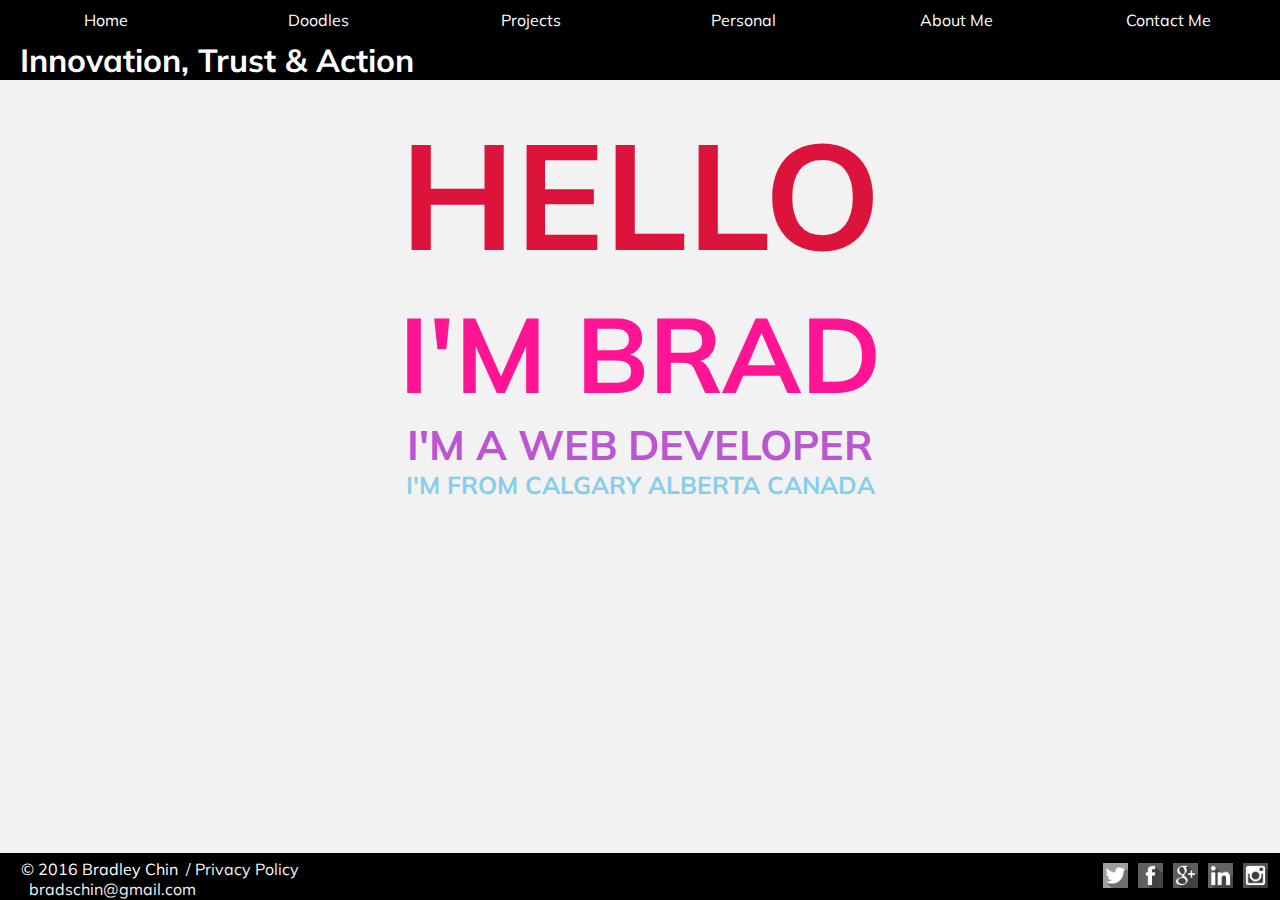
<file: index.html>
<!DOCTYPE html>
<html lang="en">
<head>
<title>Bradley Chin's Portfolio</title>
<meta charset="utf-8">
<meta name="viewport" content="width=device-width, initial-scale=1">
<meta name="description" content="A website to showcase web development understanding by Bradley C hin">
<meta name="author" content ="Bradley Chin">
<meta name="keywords" content="HTML,CSS,PHP,javascript,web,design,portfolio">
<link rel="stylesheet" href= "styles.css">
<link rel="stylesheet" href= "index.css">
<link href="https://fonts.googleapis.com/css?family=Muli" rel="stylesheet"><!-- files for Navigation -->
<link rel="stylesheet" href="responsive-nav.css">
<script src="responsive-nav.js"></script>
<link rel="icon" type="image/png" href="icons/icon.jpg">
</head>

<body>
<!--Header-->
<header role="banner">
<!--navigation-->
<nav role="navgation" class="nav-collapse">
	<ul>
		<li><a href="https://bradleychin.github.io/">Home</a></li>
		<li><a href="https://bradleychin.github.io/doodles/">Doodles</a></li>
		<li><a href="https://bradleychin.github.io/projects/">Projects</a></li>
		<li><a href="https://bradleychin.github.io/personal/">Personal</a></li>
		<li><a href="https://bradleychin.github.io/about/">About Me</a></li>
		<li><a href="https://bradleychin.github.io/contact/">Contact Me</a></li>
	</ul>
</nav>
<!--Page Title-->
<h1 class="title">Innovation, Trust & Action</h1>
</header>

<!--main content-->
<div class="wrapper">
	<div class="container">
		<h1>HELLO</h1>
		<h2>I'M BRAD</h2>
		<h3>I'M A WEB DEVELOPER</h3>
		<h4>I'M FROM CALGARY ALBERTA CANADA</h4>
	</div>
</div>



<!--Footer-->
<footer role="contentinfo">
	<div class="left-footer">
		<p>&copy; 2016 Bradley Chin<a href="privacypolicy.html">/ Privacy Policy</a></p>
		<a href="mailto:bradschin@gmail.com">bradschin@gmail.com</a>
	</div>
<!-- Social Navigation-->
<div class="right-footer">
	<ul class="social-nav">
		<li>
			<a href="https://twitter.com/bradleyschin"><img class="icon" src="icons/twittersq.png" alt="link to twitter"></a>
		</li>
		<li>
			<a href="https://www.facebook.com/bradley.chin"><img class="icon" src="icons/facebooksq.png" alt="link to facebook"></a>
		</li>
		<li>
			<a href="https://plus.google.com/112266935193619683957"><img class="icon" src="icons/googlesq.png" alt="link to google plus"></a>
		</li>
		<li>
			<a href="https://www.linkedin.com/in/bradley-chin-75542672"><img class="icon" src="icons/linkedinsq.png" alt="link to linkedin"></a>
		</li>
		<li>
			<a href="https://www.instagram.com/bradschin/"><img class="icon" src="icons/instagramsq.png" alt="link to instagram"></a>
		</li>
	</ul>
</div>
</footer>

<!--nav function-->
<script>
  var nav = responsiveNav(".nav-collapse");
</script>
</body>
</html>
</file>
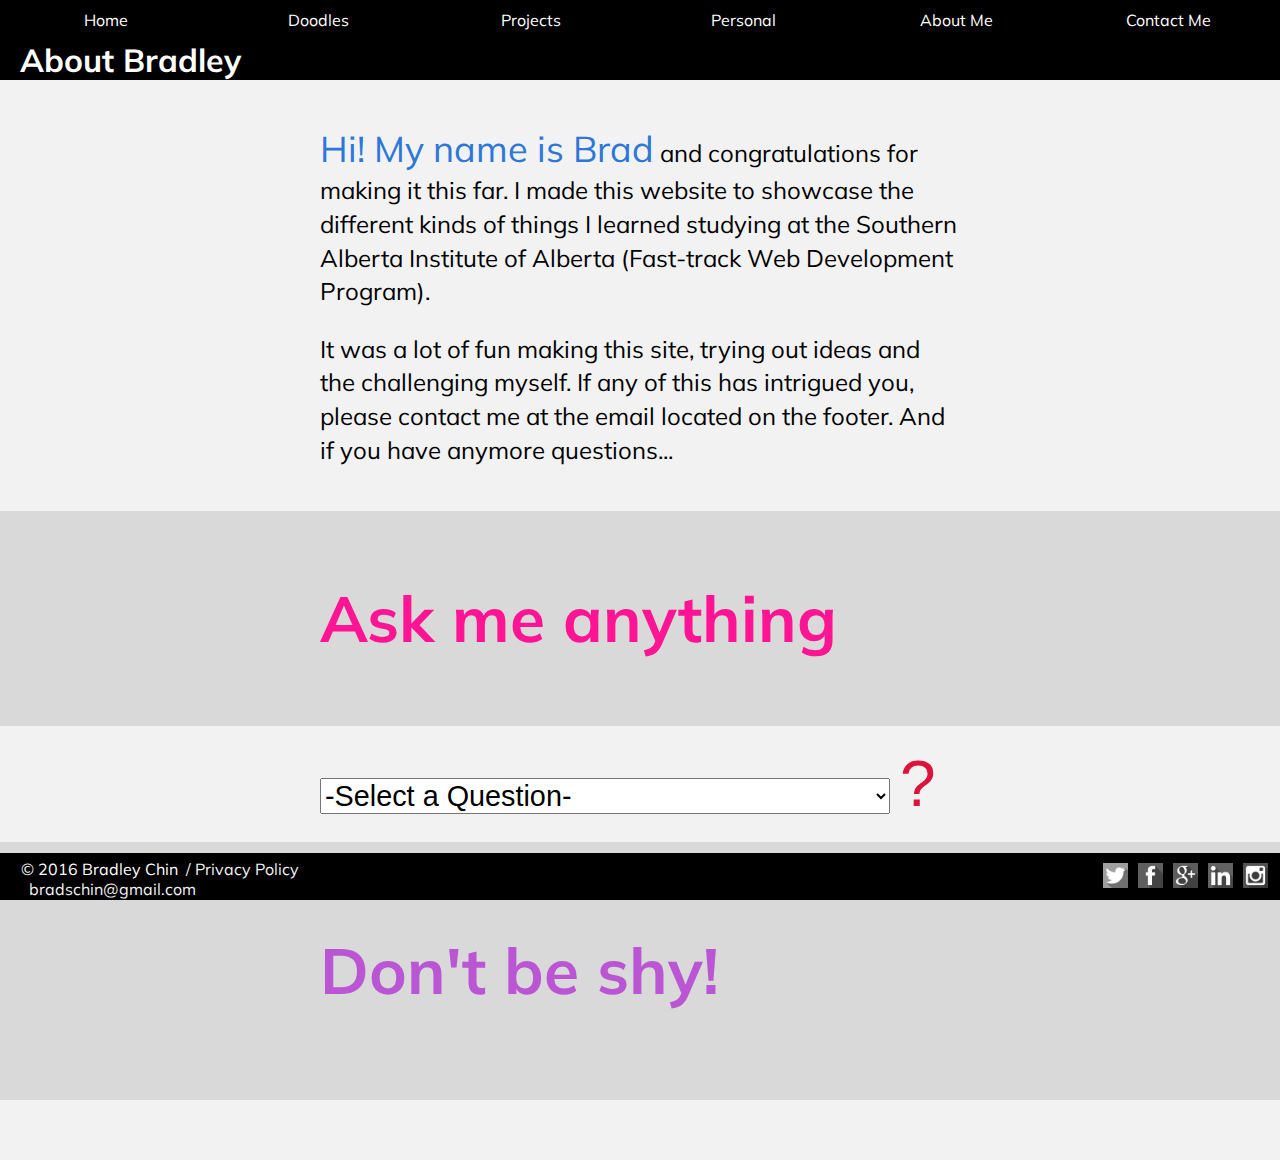
<file: about/index.html>
<!DOCTYPE html>
<html lang="en">
<head>
<title>About Bradley Chin</title>
<meta charset="utf-8">
<meta name="viewport" content="width=device-width, initial-scale=1">
<meta name="description" content="A website to showcase web development understanding by Bradley C hin">
<meta name="author" content ="Bradley Chin">
<meta name="keywords" content="HTML,CSS,PHP,javascript,web,design,portfolio">
<link rel="stylesheet" href= "../styles.css">
<link href="https://fonts.googleapis.com/css?family=Muli" rel="stylesheet"><!-- files for Navigation -->
<link rel="stylesheet" href="../responsive-nav.css">
<link rel="stylesheet" href= "about.css">
<script src="../responsive-nav.js"></script>
<script src="ask.js"></script>
<link rel="icon" type="image/png" href="../icons/icon.jpg">
</head>

<body>
<!--Header-->
<header role="banner">
<!--navigation-->
<nav role="navgation" class="nav-collapse">
	<ul>
		<li><a href="https://bradleychin.github.io/">Home</a></li>
		<li><a href="https://bradleychin.github.io/doodles/">Doodles</a></li>
		<li><a href="https://bradleychin.github.io/projects/">Projects</a></li>
		<li><a href="https://bradleychin.github.io/personal/">Personal</a></li>
		<li><a href="https://bradleychin.github.io/about/">About Me</a></li>
		<li><a href="https://bradleychin.github.io/contact/">Contact Me</a></li>
	</ul>
</nav>
<!--Page Title-->
<h1 class="title">About Bradley</h1>
</header>

<!--main content-->
<div class="wrapper">
	<div class="bodycell">
		<p><span>Hi! My name is Brad</span> and congratulations for making it this far. I made this website to showcase the different kinds of things I learned studying at the Southern Alberta Institute of Alberta (Fast-track Web Development Program).</p>
		<p>It was a lot of fun making this site, trying out ideas and the challenging myself. If any of this has intrigued you, please contact me at the email located on the footer. And if you have anymore questions...</p>
	</div>
	<div class="bodycell">
		<h1>Ask me anything</h1>
	</div>
	<div class="bodycell">
		<select id="question">
			<option value="0">-Select a Question-</option>
			<option value="1">How old are you</option>
			<option value="2">When were you born</option>
			<option value="3">What coding languages do you know</option>
			<option value="4">Where were you born</option>
			<option value="5">What do you do</option>
			<option value="6">What is your favourite food</option>
			<option value="7">What do you want to do</option>
			<option value="8">What is your favourite thing to do</option>
			<option value="9">What are your principles</option>
			<option value="10">Why did you become a web developer</option>
			<option value="11">What do you think is the recipe for success</option>
			<option value="12">What do you do for fun</option>
			<option value="13">Hobbies</option>
		</select>
		<input type="submit" name="Ask" value="?" onclick="getAnswer();">
	</div>
	<div class="bodycell">
		<div id="answer">
			<h3>Don't be shy!</h3>
		</div>
	</div>
</div>


<!--Footer-->
<footer role="contentinfo">
<div class="left-footer">
	<p>&copy; 2016 Bradley Chin<a href="../privacypolicy.html">/ Privacy Policy</a></p>
	<a href="mailto:bradschin@gmail.com">bradschin@gmail.com</a>
</div>
<!-- Social Navigation-->
<div class="right-footer">
	<ul class="social-nav">
		<li>
			<a href="https://twitter.com/bradleyschin"><img class="icon" src="../icons/twittersq.png" alt="link to twitter"></a>
		</li>
		<li>
			<a href="https://www.facebook.com/bradley.chin"><img class="icon" src="../icons/facebooksq.png" alt="link to facebook"></a>
		</li>
		<li>
			<a href="https://plus.google.com/112266935193619683957"><img class="icon" src="../icons/googlesq.png" alt="link to google plus"></a>
		</li>
		<li>
			<a href="https://www.linkedin.com/in/bradley-chin-75542672"><img class="icon" src="../icons/linkedinsq.png" alt="link to linkedin"></a>
		</li>
		<li>
			<a href="https://www.instagram.com/bradschin/"><img class="icon" src="../icons/instagramsq.png" alt="link to instagram"></a>
		</li>
	</ul>
</div>
</footer>

<!--nav function-->
<script>
  var nav = responsiveNav(".nav-collapse");
</script>
</body>
</html>
</file>
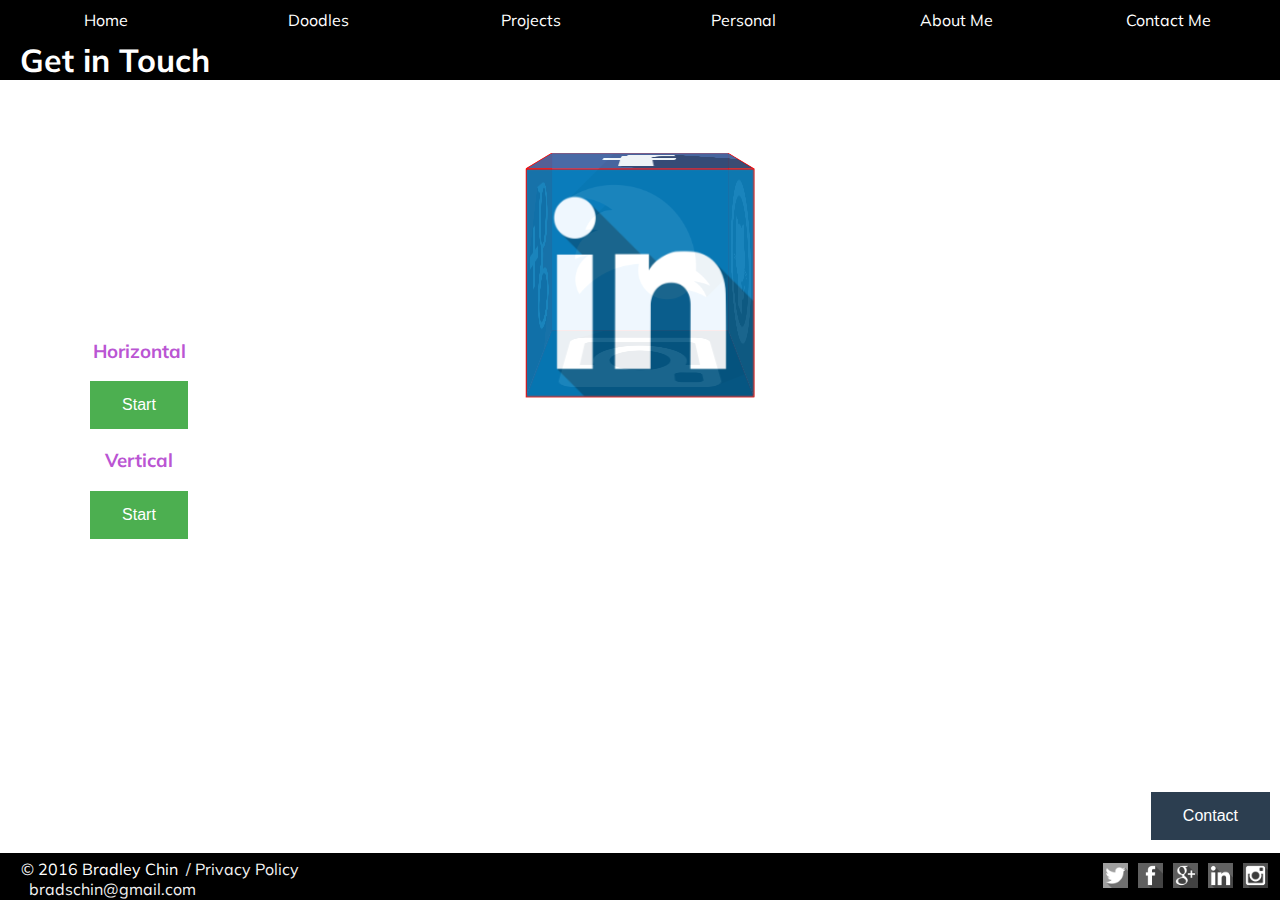
<file: contact/index.html>
<!DOCTYPE html>
<html lang="en">
<head>
<title>Contact Bradley Chin</title>
<meta charset="utf-8">
<meta name="viewport" content="width=device-width, initial-scale=1">
<meta name="description" content="A website to showcase web development understanding by Bradley C hin">
<meta name="author" content ="Bradley Chin">
<meta name="keywords" content="HTML,CSS,PHP,javascript,web,design,portfolio">
<link rel="stylesheet" href= "../styles.css">
<link href="https://fonts.googleapis.com/css?family=Muli" rel="stylesheet"><!-- files for Navigation -->
<link rel="stylesheet" href="../responsive-nav.css">
<link rel="stylesheet" href= "contact.css">
<script src="../responsive-nav.js"></script>
<script src="cube.js"></script>
<link rel="icon" type="image/png" href="../icons/icon.jpg">
</head>

<body>
<!--Header-->
<header role="banner">
<!--navigation-->
<nav role="navgation" class="nav-collapse">
	<ul>
		<li><a href="https://bradleychin.github.io/">Home</a></li>
		<li><a href="https://bradleychin.github.io/doodles/">Doodles</a></li>
		<li><a href="https://bradleychin.github.io/projects/">Projects</a></li>
		<li><a href="https://bradleychin.github.io/personal/">Personal</a></li>
		<li><a href="https://bradleychin.github.io/about/">About Me</a></li>
		<li><a href="https://bradleychin.github.io/contact/">Contact Me</a></li>
	</ul>
</nav>
<!--Page Title-->
<h1 class="title">Get in Touch</h1>
</header>

<!--main content-->
<div id="page-1">
	<div class="wrapper">
		<div id="wrap">
			<div id="cube">
				<div class="front"><a href="https://www.linkedin.com/in/bradley-chin-75542672"><img class="boxicon" src="../icons/linkedinsq.png" alt="link to linkedin"></a></div>
				<div class="back"><a href="https://twitter.com/bradleyschin"><img class="boxicon" src="../icons/twittersq.png" alt="link to twitter"></a></div>
				<div class="top"><img class="boxicon" src="../icons/facebooksq.png" alt="link to facebook"></div>
				<div class="bottom"><a href="https://www.instagram.com/bradschin/"><img class="boxicon" src="../icons/instagramsq.png" alt="link to instagram"></a></div>
				<div class="left"><a href="https://plus.google.com/112266935193619683957"><img class="boxicon" src="../icons/googlesq.png" alt="link to google plus"></a></div>
				<div class="right"><a href="https://github.com/danksteezy"><img class="boxicon" src="../icons/github.png" alt="link to github"></a></div>
			</div>
		</div>
	</div>
	<div class="container">
		<h3>Horizontal</h3>
		<button id="sidewaysButton" type="button" name="button" onclick="rotateSideways();">Start</button>
		<h3>Vertical</h3>
		<button id="upButton" type="button" name="button" onclick="rotateUp();">Start</button>
	</div>
	<button id="hide" type="button" name="button" onclick="hide();">Contact</button>
</div>
<div id="page-2" class="hide">
	<div class="contactform">
		<p>I would be happy to answer any question so please feel to drop a message.</p>
		<form method="POST" action="http://formspree.io/bradschin@gmail.com">
  	<p><label for="email">Email:</label></p>
		<p><input type="email" name="email" placeholder="Your email"></p>
		<p><label for="message">Message:</p>
		<p><textarea name="message" placeholder="Your message"></textarea></p>
  	<p><button type="submit">Send</button></p>
	</form>
	<button id="hide2" type="button" name="button" onclick="hide2();">Back</button>
	</div>
</div>
<!--Footer-->
<footer role="contentinfo">
	<div class="left-footer">
		<p>&copy; 2016 Bradley Chin<a href="../privacypolicy.html">/ Privacy Policy</a></p>
		<a href="mailto:bradschin@gmail.com">bradschin@gmail.com</a>
	</div>
<!-- Social Navigation-->
<div class="right-footer">
	<ul class="social-nav">
		<li>
			<a href="https://twitter.com/bradleyschin"><img class="icon" src="../icons/twittersq.png" alt="link to twitter"></a>
		</li>
		<li>
			<a href="https://www.facebook.com/bradley.chin"><img class="icon" src="../icons/facebooksq.png" alt="link to facebook"></a>
		</li>
		<li>
			<a href="https://plus.google.com/112266935193619683957"><img class="icon" src="../icons/googlesq.png" alt="link to google plus"></a>
		</li>
		<li>
			<a href="https://www.linkedin.com/in/bradley-chin-75542672"><img class="icon" src="../icons/linkedinsq.png" alt="link to linkedin"></a>
		</li>
		<li>
			<a href="https://www.instagram.com/bradschin/"><img class="icon" src="../icons/instagramsq.png" alt="link to instagram"></a>
		</li>
	</ul>
</div>
</footer>

<!--nav function-->
<script>
  var nav = responsiveNav(".nav-collapse");
</script>
</body>
</html>
</file>
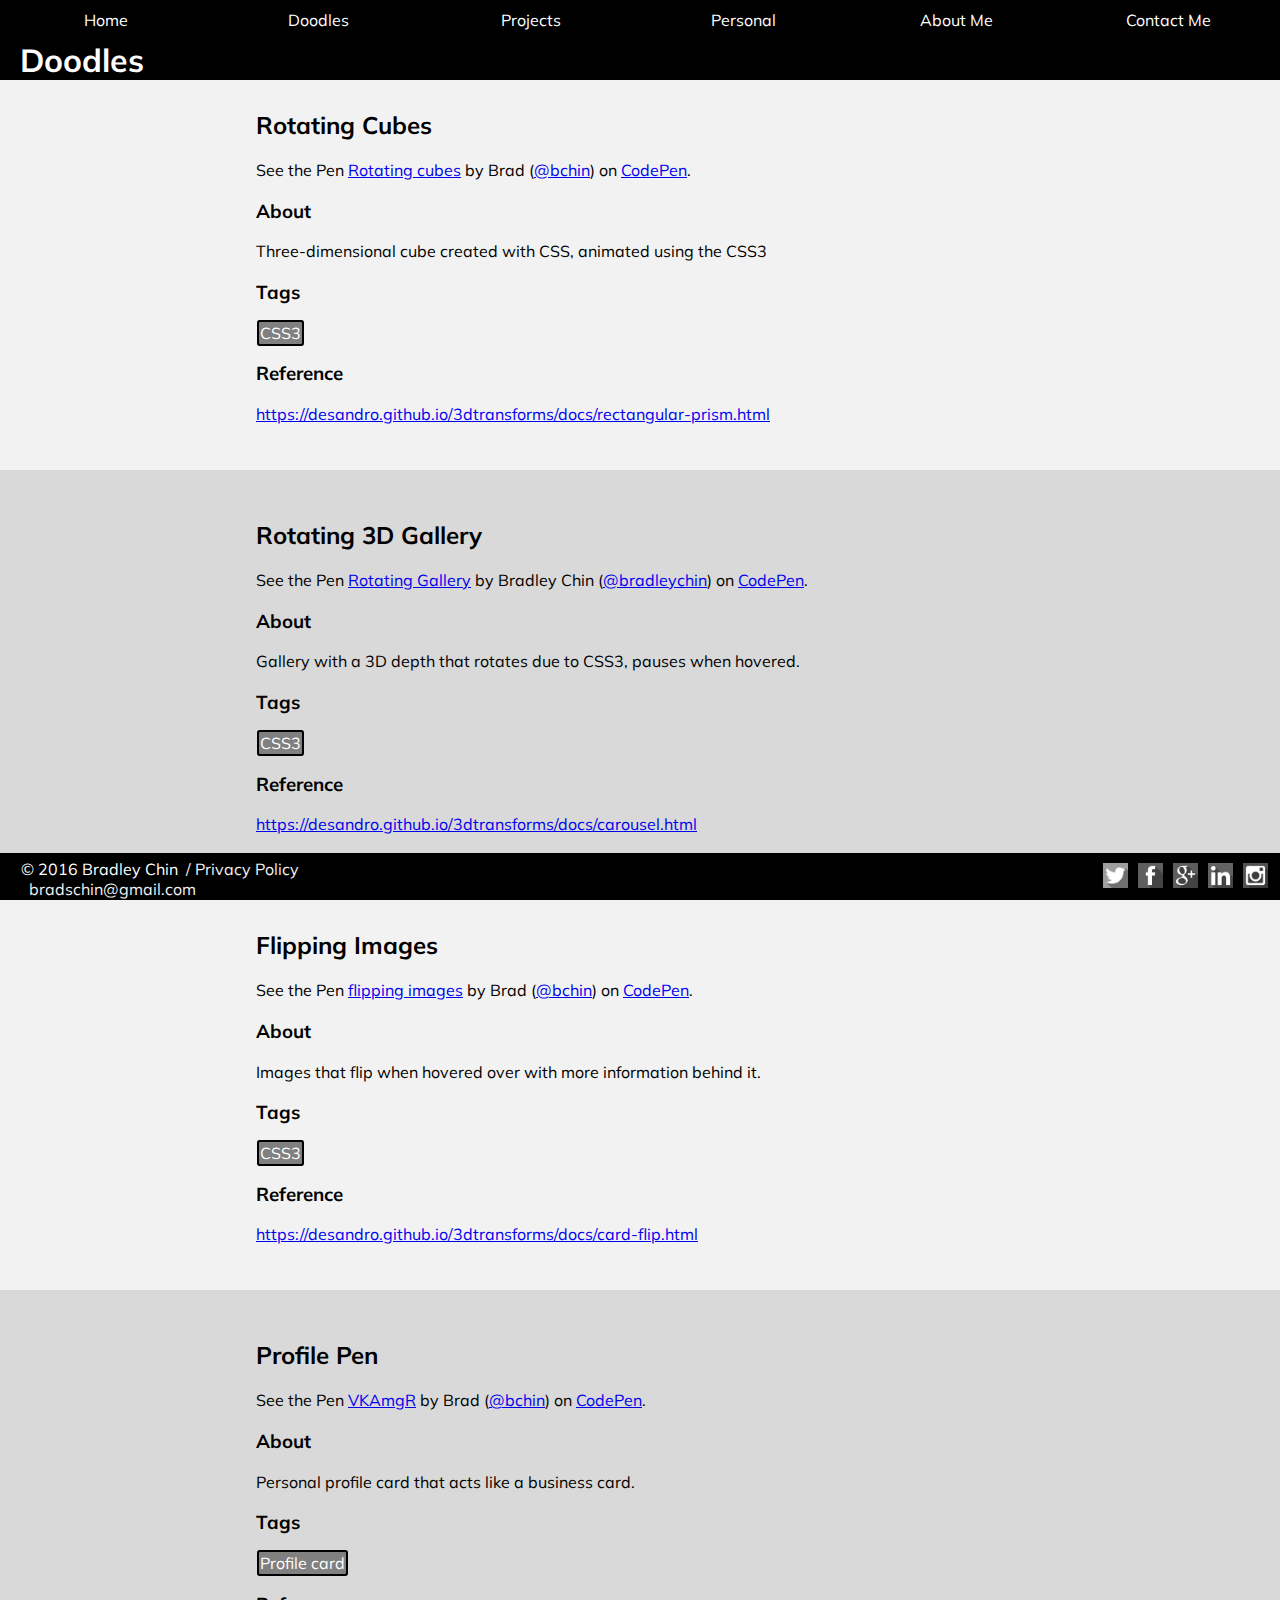
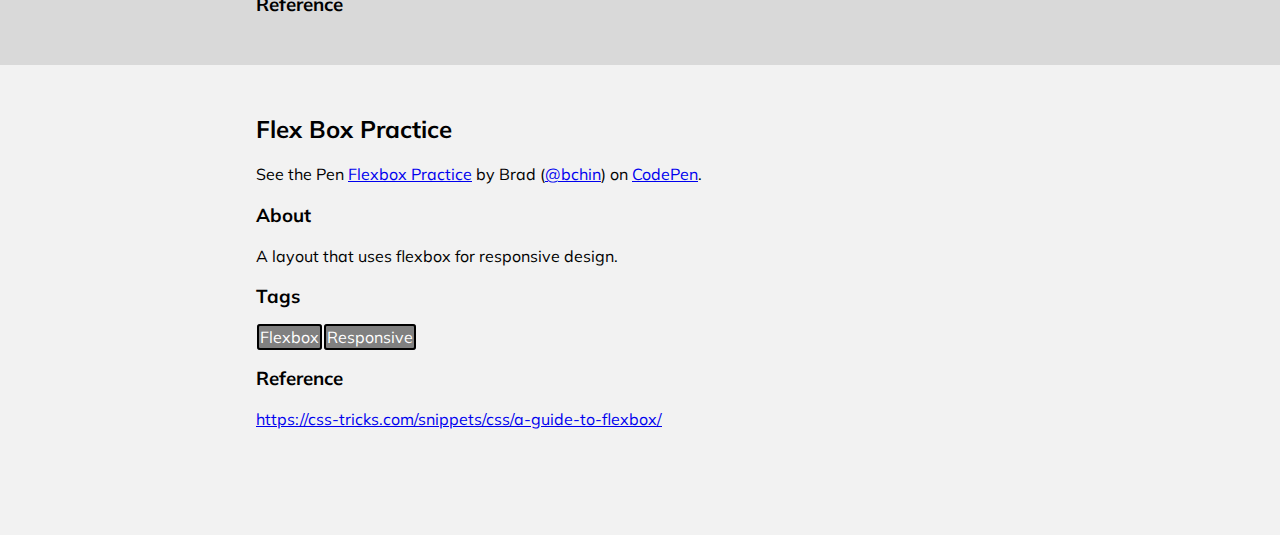
<file: doodles/index.html>
<!DOCTYPE html>
<html lang="en">
<head>
<title>Bradley Chin's Doodles</title>
<meta charset="utf-8">
<meta name="viewport" content="width=device-width, initial-scale=1">
<meta name="description" content="A website to showcase web development understanding by Bradley C hin">
<meta name="author" content ="Bradley Chin">
<meta name="keywords" content="HTML,CSS,PHP,javascript,web,design,portfolio">
<link rel="stylesheet" href= "../styles.css">
<link href="https://fonts.googleapis.com/css?family=Muli" rel="stylesheet"><!-- files for Navigation -->
<link rel="stylesheet" href="../responsive-nav.css">
<link rel="stylesheet" href= "doodles.css">
<script src="../responsive-nav.js"></script>
<link rel="icon" type="image/png" href="../icons/icon.jpg">
</head>

<body>
<!--Header-->
<header role="banner">
<!--navigation-->
<nav role="navgation" class="nav-collapse">
	<ul>
		<li><a href="https://bradleychin.github.io/">Home</a></li>
		<li><a href="https://bradleychin.github.io/doodles/">Doodles</a></li>
		<li><a href="https://bradleychin.github.io/projects/">Projects</a></li>
		<li><a href="https://bradleychin.github.io/personal/">Personal</a></li>
		<li><a href="https://bradleychin.github.io/about/">About Me</a></li>
		<li><a href="https://bradleychin.github.io/contact/">Contact Me</a></li>
	</ul>
</nav>
<!--Page Title-->
<h1 class="title"><a href="http://codepen.io/bchin/">Doodles</a></h1>
</header>

<!--main content-->
<div class="wrapper">
	<div class="bodycell">
		<h2>Rotating Cubes</h2>
		<p data-height="265" data-theme-id="0" data-slug-hash="NbYwVM" data-default-tab="html,result" data-user="bchin" data-embed-version="2" data-pen-title="Rotating cubes" class="codepen">See the Pen <a href="http://codepen.io/bchin/pen/NbYwVM/">Rotating cubes</a> by Brad (<a href="http://codepen.io/bchin">@bchin</a>) on <a href="http://codepen.io">CodePen</a>.</p>
		<script async src="https://production-assets.codepen.io/assets/embed/ei.js"></script>
		<h3>About</h3>
		<p>Three-dimensional cube created with CSS, animated using the CSS3</p>
		<h3>Tags</h3>
		<span class="tag">CSS3</span>
		<h3>Reference</h3>
		<p><a href="https://desandro.github.io/3dtransforms/docs/rectangular-prism.html">https://desandro.github.io/3dtransforms/docs/rectangular-prism.html</a></p>
	</div>
	<div class="bodycell">
		<h2>Rotating 3D Gallery</h2>
		<p data-height="265" data-theme-id="0" data-slug-hash="woNZvx" data-default-tab="css,result" data-user="bradleychin" data-embed-version="2" data-pen-title="Rotating Gallery" class="codepen">See the Pen <a href="http://codepen.io/bradleychin/pen/woNZvx/">Rotating Gallery</a> by Bradley Chin (<a href="http://codepen.io/bradleychin">@bradleychin</a>) on <a href="http://codepen.io">CodePen</a>.</p>
		<script async src="https://production-assets.codepen.io/assets/embed/ei.js"></script>
		<h3>About</h3>
		<p>Gallery with a 3D depth that rotates due to CSS3, pauses when hovered.</p>
		<h3>Tags</h3>
		<span class="tag">CSS3</span>
		<h3>Reference</h3>
		<p><a href="https://desandro.github.io/3dtransforms/docs/carousel.html">https://desandro.github.io/3dtransforms/docs/carousel.html</a></p>
	</div>
	<div class="bodycell">
		<h2>Flipping Images</h2>
		<p data-height="265" data-theme-id="0" data-slug-hash="vybojj" data-default-tab="css" data-user="bchin" data-embed-version="2" data-pen-title="flipping images" class="codepen">See the Pen <a href="http://codepen.io/bchin/pen/vybojj/">flipping images</a> by Brad (<a href="http://codepen.io/bchin">@bchin</a>) on <a href="http://codepen.io">CodePen</a>.</p>
		<script async src="https://production-assets.codepen.io/assets/embed/ei.js"></script>
		<h3>About</h3>
		<p>Images that flip when hovered over with more information behind it.</p>
		<h3>Tags</h3>
		<span class="tag">CSS3</span>
		<h3>Reference</h3>
		<p><a href="https://desandro.github.io/3dtransforms/docs/card-flip.html">https://desandro.github.io/3dtransforms/docs/card-flip.html</a></p>
	</div>
	<div class="bodycell">
		<h2>Profile Pen</h2>
		<p data-height="265" data-theme-id="0" data-slug-hash="VKAmgR" data-default-tab="css,result" data-user="bchin" data-embed-version="2" data-pen-title="VKAmgR" class="codepen">See the Pen <a href="http://codepen.io/bchin/pen/VKAmgR/">VKAmgR</a> by Brad (<a href="http://codepen.io/bchin">@bchin</a>) on <a href="http://codepen.io">CodePen</a>.</p>
    <script async src="https://production-assets.codepen.io/assets/embed/ei.js"></script>
  	<h3>About</h3>
		<p>Personal profile card that acts like a business card.</p>
		<h3>Tags</h3>
		<span class="tag">Profile card</span>
		<h3>Reference</h3>
	</div>
	<div class="bodycell">
		<h2>Flex Box Practice</h2>
		<p data-height="265" data-theme-id="0" data-slug-hash="VmgJOP" data-default-tab="html,result" data-user="bchin" data-embed-version="2" data-pen-title="Flexbox Practice" class="codepen">See the Pen <a href="http://codepen.io/bchin/pen/VmgJOP/">Flexbox Practice</a> by Brad (<a href="http://codepen.io/bchin">@bchin</a>) on <a href="http://codepen.io">CodePen</a>.</p>
	  <script async src="https://production-assets.codepen.io/assets/embed/ei.js"></script>
		<h3>About</h3>
		<p>A layout that uses flexbox for responsive design.</p>
		<h3>Tags</h3>
		<span class="tag">Flexbox</span><span class="tag">Responsive</span>
		<h3>Reference</h3>
		<p><a href="https://css-tricks.com/snippets/css/a-guide-to-flexbox/">https://css-tricks.com/snippets/css/a-guide-to-flexbox/</a></p>
	</div>
</div>


<!--Footer-->
<footer role="contentinfo">
	<div class="left-footer">
		<p>&copy; 2016 Bradley Chin<a href="../privacypolicy.html">/ Privacy Policy</a></p>
		<a href="mailto:bradschin@gmail.com">bradschin@gmail.com</a>
	</div>
<!-- Social Navigation-->
<div class="right-footer">
	<ul class="social-nav">
		<li>
			<a href="https://twitter.com/bradleyschin"><img class="icon" src="../icons/twittersq.png" alt="link to twitter"></a>
		</li>
		<li>
			<a href="https://www.facebook.com/bradley.chin"><img class="icon" src="../icons/facebooksq.png" alt="link to facebook"></a>
		</li>
		<li>
			<a href="https://plus.google.com/112266935193619683957"><img class="icon" src="../icons/googlesq.png" alt="link to google plus"></a>
		</li>
		<li>
			<a href="https://www.linkedin.com/in/bradley-chin-75542672"><img class="icon" src="../icons/linkedinsq.png" alt="link to linkedin"></a>
		</li>
		<li>
			<a href="https://www.instagram.com/bradschin/"><img class="icon" src="../icons/instagramsq.png" alt="link to instagram"></a>
		</li>
	</ul>
</div>
</footer>

<!--nav function-->
<script>
  var nav = responsiveNav(".nav-collapse");
</script>
</body>
</html>
</file>
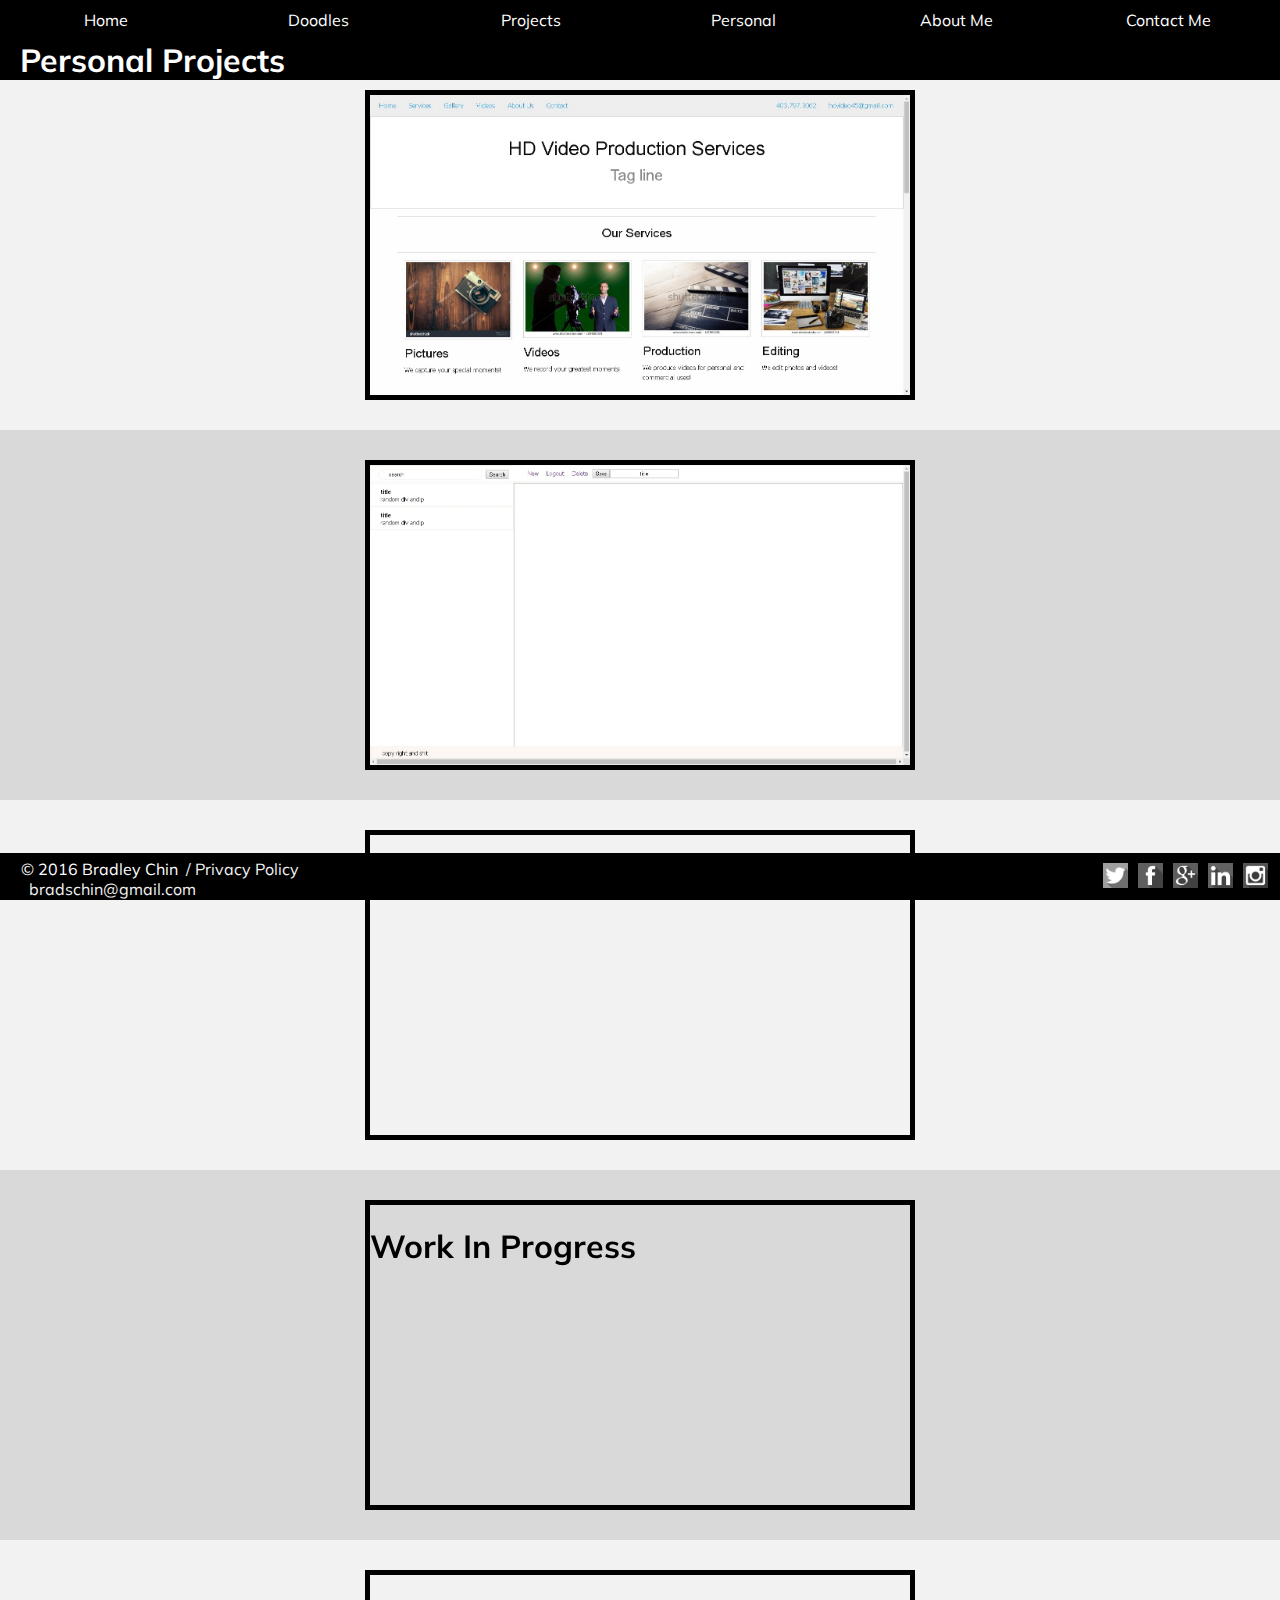
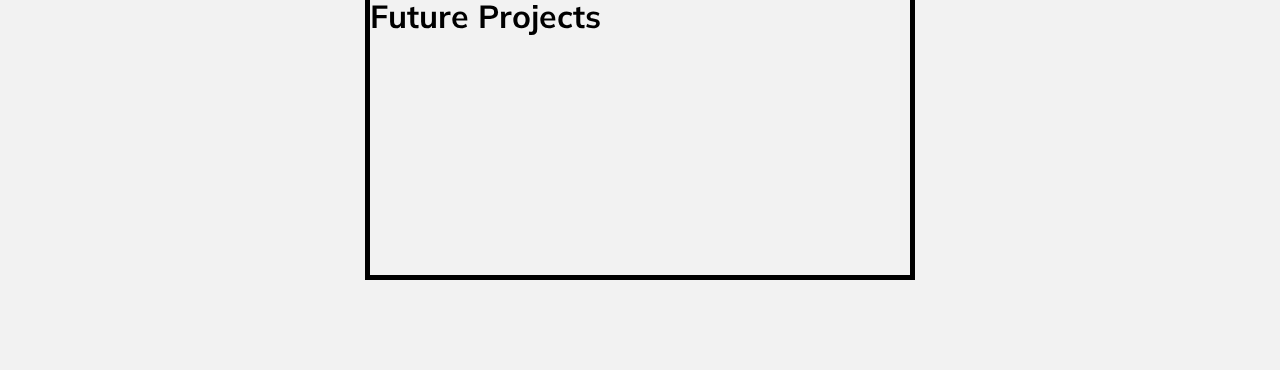
<file: personal/index.html>
<!DOCTYPE html>
<html lang="en">
<head>
<title>Bradley Chin's Personal Projects</title>
<meta charset="utf-8">
<meta name="viewport" content="width=device-width, initial-scale=1">
<meta name="description" content="A website to showcase web development understanding by Bradley C hin">
<meta name="author" content ="Bradley Chin">
<meta name="keywords" content="HTML,CSS,PHP,javascript,web,design,portfolio">
<link rel="stylesheet" href= "../styles.css">
<link href="https://fonts.googleapis.com/css?family=Muli" rel="stylesheet"><!-- files for Navigation -->
<link rel="stylesheet" href="../responsive-nav.css">
<link rel="stylesheet" href= "../projects/projects.css">
<script src="../responsive-nav.js"></script>
<link rel="icon" type="image/png" href="../icons/icon.jpg">
</head>

<body>
<!--Header-->
<header role="banner">
<!--navigation-->
<nav role="navgation" class="nav-collapse">
	<ul>
		<li><a href="https://bradleychin.github.io/">Home</a></li>
		<li><a href="https://bradleychin.github.io/doodles/">Doodles</a></li>
		<li><a href="https://bradleychin.github.io/projects/">Projects</a></li>
		<li><a href="https://bradleychin.github.io/personal/">Personal</a></li>
		<li><a href="https://bradleychin.github.io/about/">About Me</a></li>
		<li><a href="https://bradleychin.github.io/contact/">Contact Me</a></li>
	</ul>
</nav>
<!--Page Title-->
<h1 class="title"><a href="https://github.com/danksteezy">Personal Projects</a></h1>
</header>

<!--main content-->
<div class="wrapper">
	<div class="bodycell">
		<div class="container">
			<div class="card">
			<div class="front"><img src="../screenshots/hdvideo.jpg"></div>
			<div class="back">
			<h2>HDVideoProductions</h2>
			<h3>About</h3>
			<p>Protoype website for video company using foundation framework.</p>
			<h3>Tags</h3>
			<span class="tag">Foundation</span><span class="tag">Frameworks</span>
			<h3>Source Code</h3>
			<p><a href="https://github.com/danksteezy/personal-projects/tree/master/hdvideoproductions">Click here for Github Repository</a></p>
			</div>
		</div>
		</div>
	</div>
	<div class="bodycell">
		<div class="container">
			<div class="card">
			<div class="front"><img src="../screenshots/notes.jpg"></div>
			<div class="back">
			<h2>Note Taking WebApp</h2>
			<h3>About</h3>
			<p>Using Laravel to create a webapp that takes and saves notes.</p>
			<h3>Tags</h3>
			<span class="tag">Laravel</span><span class="tag">Webapp</span>
			<h3>Source Code</h3>
			<p><a href="https://github.com/danksteezy/personal-projects/tree/master/notes">Click here for Github Repository</a></p>
			</div>
		</div>
		</div>
	</div>
	<div class="bodycell">
		<div class="container">
			<div class="card">
			<div class="front"><h1>Work In Progress</h1></div>
			<div class="back">
			<h2>Wordpress Plugin</h2>
			<h3>About</h3>
			<p>Using PHP, a simple wordpress plug-in for a rotating gallery.</p>
			<h3>Tags</h3>
			<span class="tag">PHP</span><span class="tag">Wordpress</span>
			<h3>Source Code</h3>
			<p><a href="https://github.com/danksteezy/sait-projects/tree/master/quiz%202">Click here for Github Repository</a></p>
			</div>
		</div>
		</div>
	</div>
	<div class="bodycell">
		<div class="container">
			<div class="card">
			<div class="front"><h1>Work In Progress</h1></div>
			<div class="back">
			<h2>devonreedphotography</h2>
			<h3>About</h3>
			<p>Using Wordpress, creating a custom theme for a photographer.</p>
			<h3>Tags</h3>
			<span class="tag">Wordpress</span>
			<h3>Website</h3>
			<p><a href="http://www.devonreedphotography.com">Devon Reed Photography</a></p>
			</div>
		</div>
		</div>
	</div>
	<div class="bodycell">
		<div class="container">
			<div class="card">
			<div class="front"><h1>Future Projects</h1></div>
			<div class="back">
			<h2>Hackathon 2017</h2>
			<h2>vegashypnosis.ca</h2>
			</div>
		</div>
		</div>
	</div>
</div>


<!--Footer-->
<footer role="contentinfo">
	<div class="left-footer">
		<p>&copy; 2016 Bradley Chin<a href="../privacypolicy.html">/ Privacy Policy</a></p>
		<a href="mailto:bradschin@gmail.com">bradschin@gmail.com</a>
	</div>
<!-- Social Navigation-->
<div class="right-footer">
	<ul class="social-nav">
		<li>
			<a href="https://twitter.com/bradleyschin"><img class="icon" src="../icons/twittersq.png" alt="link to twitter"></a>
		</li>
		<li>
			<a href="https://www.facebook.com/bradley.chin"><img class="icon" src="../icons/facebooksq.png" alt="link to facebook"></a>
		</li>
		<li>
			<a href="https://plus.google.com/112266935193619683957"><img class="icon" src="../icons/googlesq.png" alt="link to google plus"></a>
		</li>
		<li>
			<a href="https://www.linkedin.com/in/bradley-chin-75542672"><img class="icon" src="../icons/linkedinsq.png" alt="link to linkedin"></a>
		</li>
		<li>
			<a href="https://www.instagram.com/bradschin/"><img class="icon" src="../icons/instagramsq.png" alt="link to instagram"></a>
		</li>
	</ul>
</div>
</footer>

<!--nav function-->
<script>
  var nav = responsiveNav(".nav-collapse");
</script>
</body>
</html>
</file>
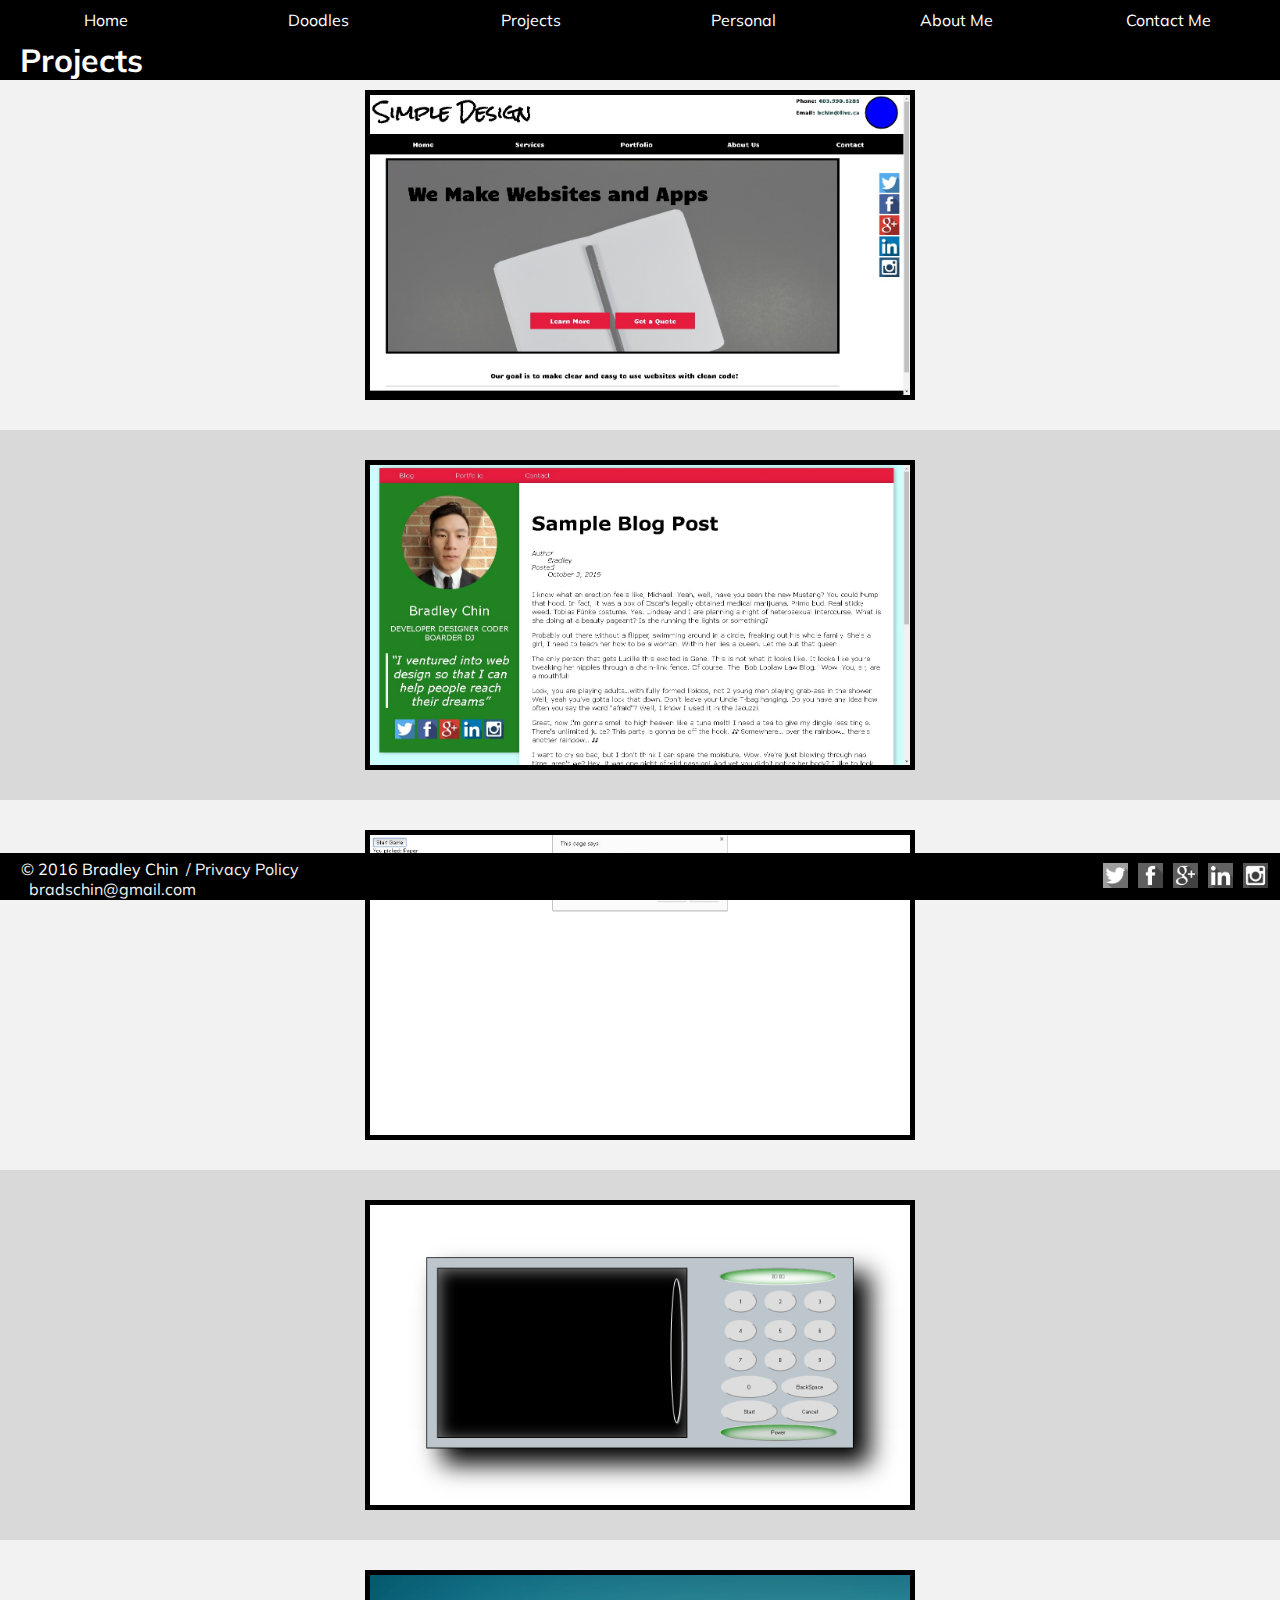
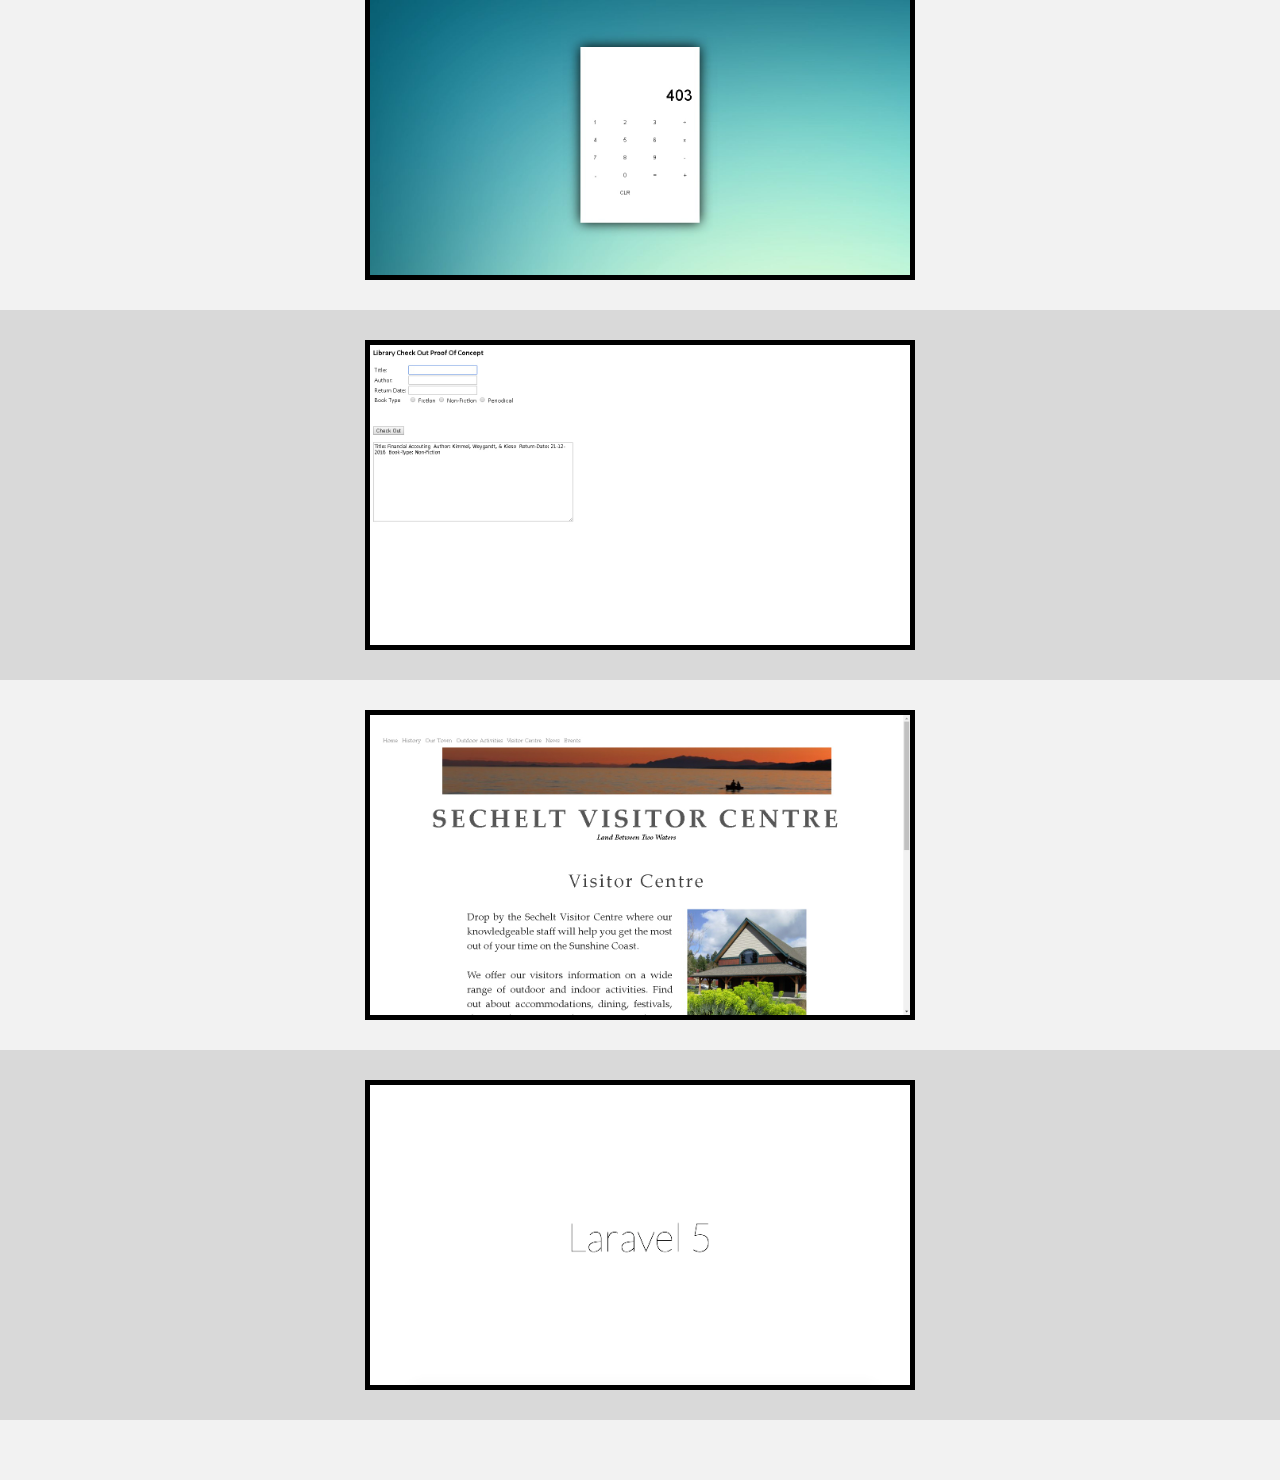
<file: projects/index.html>
<!DOCTYPE html>
<html lang="en">
<head>
<title>Bradley Chin's Projects</title>
<meta charset="utf-8">
<meta name="viewport" content="width=device-width, initial-scale=1">
<meta name="description" content="A website to showcase web development understanding by Bradley C hin">
<meta name="author" content ="Bradley Chin">
<meta name="keywords" content="HTML,CSS,PHP,javascript,laravel,web,design,portfolio">
<link rel="stylesheet" href= "../styles.css">
<link href="https://fonts.googleapis.com/css?family=Muli" rel="stylesheet"><!-- files for Navigation -->
<link rel="stylesheet" href="../responsive-nav.css">
<link rel="stylesheet" href= "projects.css">
<script src="../responsive-nav.js"></script>
<link rel="icon" type="image/png" href="../icons/icon.jpg">
</head>

<body>
<!--Header-->
<header role="banner">
<!--navigation-->
<nav role="navgation" class="nav-collapse">
	<ul>
		<li><a href="https://bradleychin.github.io/">Home</a></li>
		<li><a href="https://bradleychin.github.io/doodles/">Doodles</a></li>
		<li><a href="https://bradleychin.github.io/projects/">Projects</a></li>
		<li><a href="https://bradleychin.github.io/personal/">Personal</a></li>
		<li><a href="https://bradleychin.github.io/about/">About Me</a></li>
		<li><a href="https://bradleychin.github.io/contact/">Contact Me</a></li>
	</ul>
</nav>
<!--Page Title-->
<h1 class="title"><a href="https://github.com/danksteezy">Projects</a></h1>
</header>

<!--main content-->
<div class="wrapper">
	<div class="bodycell">
		<div class="container">
			<div class="card">
			<div class="front"><img src="../screenshots/cpnt260.jpeg"></div>
			<div class="back">
			<h2>CPNT 260 Final Assignment</h2>
			<h3>About</h3>
			<p>Website porfolio for CPNT 260 Course. Using html and CSS.</p>
			<h3>Tags</h3>
			<span class="tag">CSS3</span><span class="tag">HTML</span>
			<h3>Source Code</h3>
			<p><a href="https://github.com/danksteezy/sait-projects/tree/master/CPNT%20260%20Final%20Assignment">Click here for Github Repository</a></p>
			</div>
		</div>
		</div>
	</div>
	<div class="bodycell">
		<div class="container">
			<div class="card">
			<div class="front"><img src="../screenshots/sass.jpg"></div>
			<div class="back">
			<h2>SASS Project</h2>
			<h3>About</h3>
			<p>Website blog that used SASS to compile the CSS.</p>
			<h3>Tags</h3>
			<span class="tag">CSS3</span><span class="tag">SASS</span>
			<h3>Source Code</h3>
			<p><a href="https://github.com/danksteezy/personal-page">Click here for Github Repository</a></p>
			</div>
		</div>
		</div>
	</div>
	<div class="bodycell">
		<div class="container">
			<div class="card">
			<div class="front"><img src="../screenshots/rpsd.jpg"></div>
			<div class="back">
			<h2>Javascript Simple Game</h2>
			<h3>About</h3>
			<p>Using javascript, created a simple game. Rock-Paper-Scissors-Dynamite.</p>
			<h3>Tags</h3>
			<span class="tag">Javascript</span>
			<h3>Source Code</h3>
			<p><a href="https://github.com/danksteezy/sait-projects/tree/master/quiz%202">Click here for Github Repository</a></p>
			</div>
		</div>
		</div>
	</div>
	<div class="bodycell">
		<div class="container">
			<div class="card">
			<div class="front"><img src="../screenshots/microwave.jpg"></div>
			<div class="back">
			<h2>Javascript Microwave</h2>
			<h3>About</h3>
			<p>As a group, created a microwave using javascript.</p>
			<h3>Tags</h3>
			<span class="tag">Javascript</span>
			<h3>Source Code</h3>
			<p><a href="https://bitbucket.org/rmlurnz/js-assignment-2/src/bbdf01d084769a1c706b209a2606691bee4bc17f/Microwave/?at=master">Click here for Bitbucket Repository</a></p>
			</div>
		</div>
		</div>
	</div>
	<div class="bodycell">
		<div class="container">
			<div class="card">
			<div class="front"><img src="../screenshots/calculator.jpg"></div>
			<div class="back">
			<h2>Javascript Calculator</h2>
			<h3>About</h3>
			<p>As a group, created a calculator using javascript.</p>
			<h3>Tags</h3>
			<span class="tag">Javascript</span>
			<h3>Source Code</h3>
			<p><a href="https://bitbucket.org/rmlurnz/js-assignment-2/src/bbdf01d084769a1c706b209a2606691bee4bc17f/Calculator/?at=master">Click here for Bitbucket Repository</a></p>
			</div>
		</div>
		</div>
	</div>
	<div class="bodycell">
		<div class="container">
			<div class="card">
			<div class="front"><img src="../screenshots/library.jpg"></div>
			<div class="back">
			<h2>Javascript Library Checkout</h2>
			<h3>About</h3>
			<p>Using javascript, created a site that checked out books entered using a form.</p>
			<h3>Tags</h3>
			<span class="tag">Javascript</span>
			<h3>Source Code</h3>
			<p><a href="https://github.com/danksteezy/sait-projects/tree/master/final">Click here for Github Repository</a></p>
			</div>
		</div>
		</div>
	</div>
	<div class="bodycell">
		<div class="container">
			<div class="card">
			<div class="front"><img src="../screenshots/wordpress.jpg"></div>
			<div class="back">
			<h2>Custom Wordpress Theme</h2>
			<h3>About</h3>
			<p>Customized naked wordpress theme.</p>
			<h3>Tags</h3>
			<span class="tag">Wordpress</span>
			<h3>Live Site</h3>
			<p><a href="http://104.154.59.33/sechelt/">Click here to check out the site</a></p>
			</div>
		</div>
		</div>
	</div>
	<div class="bodycell">
		<div class="container">
			<div class="card">
			<div class="front"><img src="../screenshots/laravel5.png"></div>
			<div class="back">
			<h2>Laravel 5 Authentication</h2>
			<h3>About</h3>
			<p>Using Laravel 5, created authentication system. Also included is authentication using just PHP.</p>
			<h3>Tags</h3>
			<span class="tag">Laravel5</span><span class="tag">Authentication</span>
			<h3>Source code</h3>
			<p><a href="https://bitbucket.org/bshchin/wbdv-2016-php-bradley-chin">Click here to check out the site</a></p>
			</div>
		</div>
		</div>
	</div>
</div>


<!--Footer-->
<footer role="contentinfo">
	<div class="left-footer">
		<p>&copy; 2016 Bradley Chin<a href="../privacypolicy.html">/ Privacy Policy</a></p>
		<a href="mailto:bradschin@gmail.com">bradschin@gmail.com</a>
	</div>
<!-- Social Navigation-->
<div class="right-footer">
	<ul class="social-nav">
		<li>
			<a href="https://twitter.com/bradleyschin"><img class="icon" src="../icons/twittersq.png" alt="link to twitter"></a>
		</li>
		<li>
			<a href="https://www.facebook.com/bradley.chin"><img class="icon" src="../icons/facebooksq.png" alt="link to facebook"></a>
		</li>
		<li>
			<a href="https://plus.google.com/112266935193619683957"><img class="icon" src="../icons/googlesq.png" alt="link to google plus"></a>
		</li>
		<li>
			<a href="https://www.linkedin.com/in/bradley-chin-75542672"><img class="icon" src="../icons/linkedinsq.png" alt="link to linkedin"></a>
		</li>
		<li>
			<a href="https://www.instagram.com/bradschin/"><img class="icon" src="../icons/instagramsq.png" alt="link to instagram"></a>
		</li>
	</ul>
</div>
</footer>

<!--nav function-->
<script>
  var nav = responsiveNav(".nav-collapse");
</script>
</body>
</html>
</file>
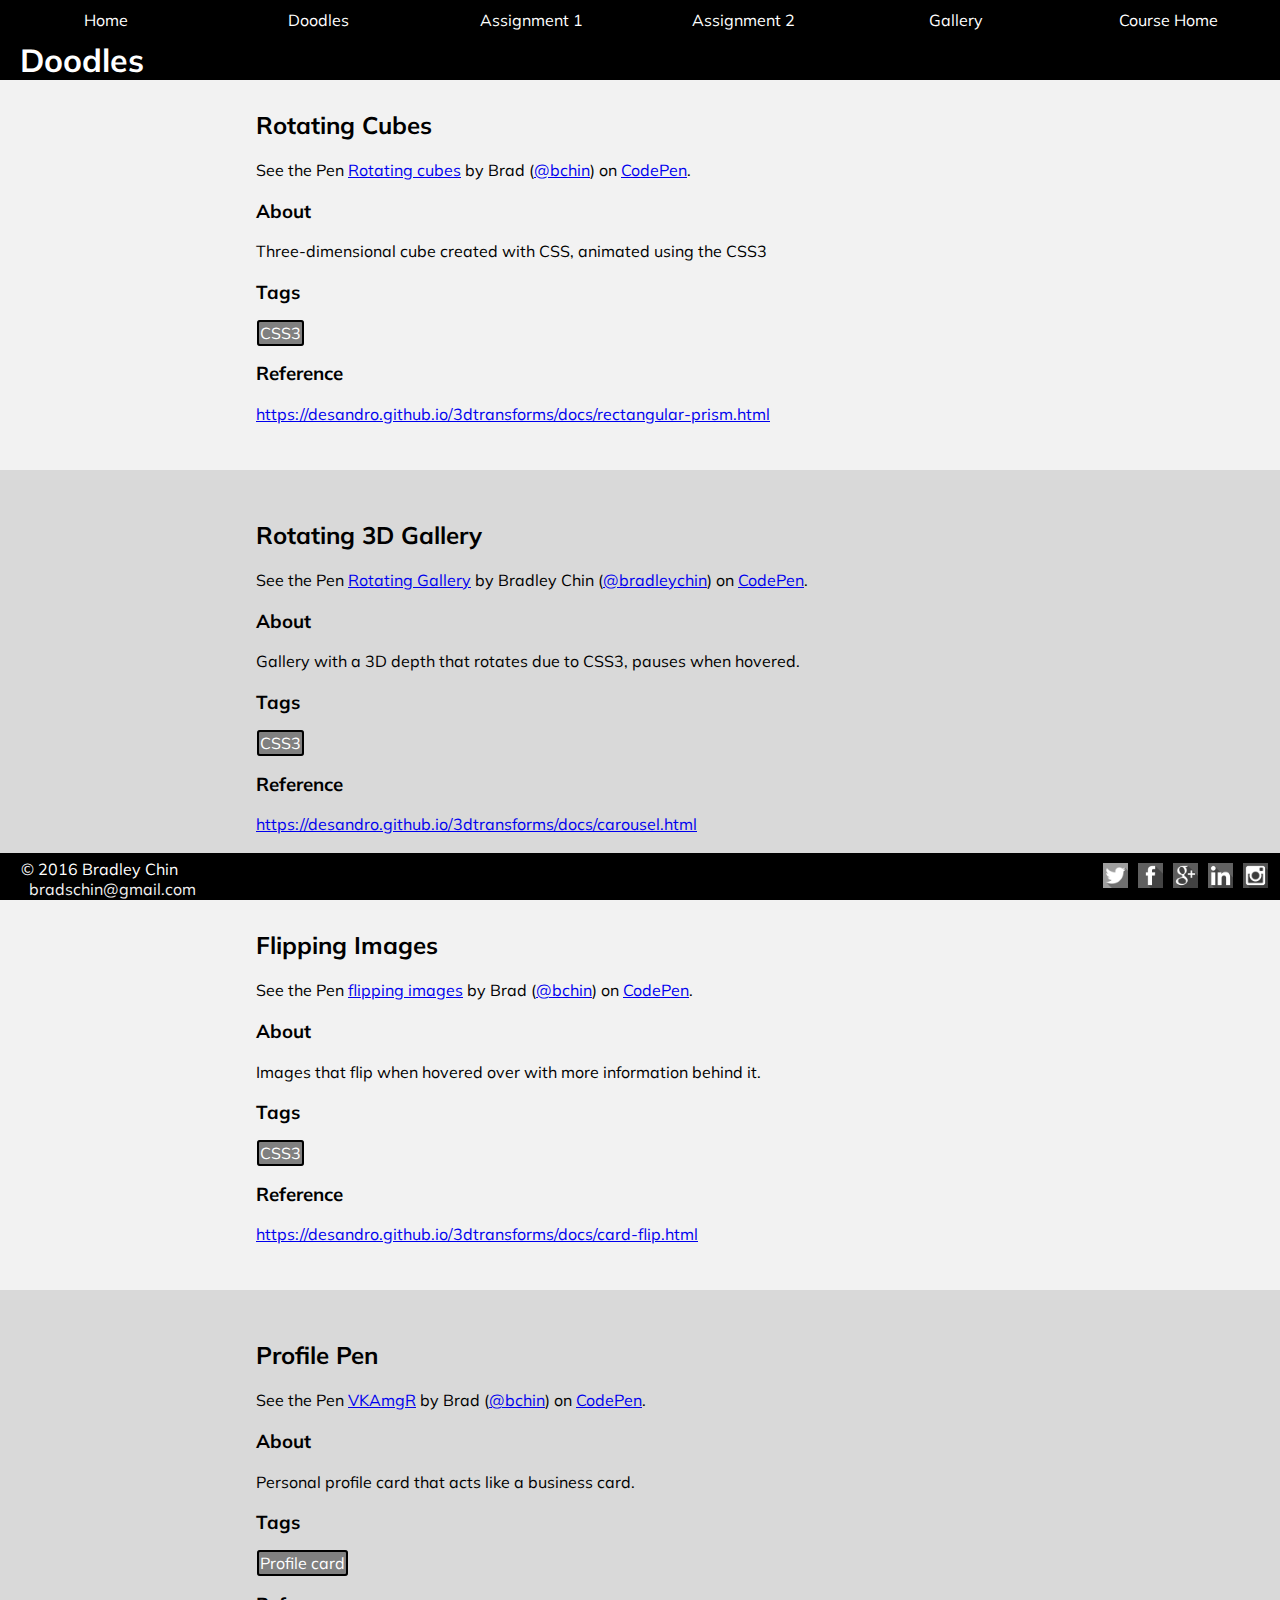
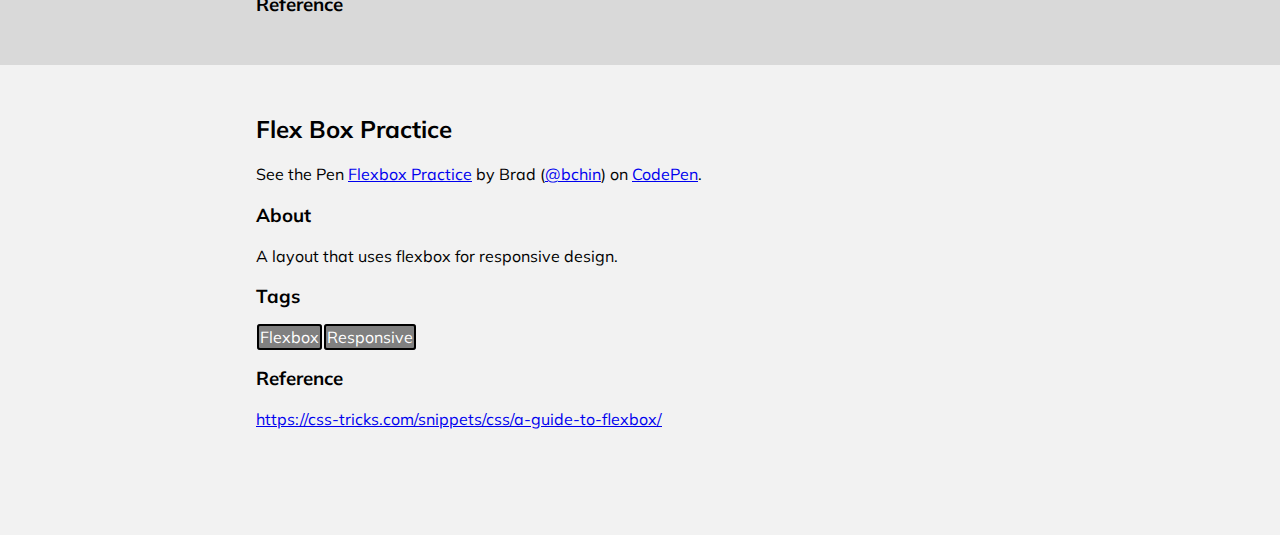
<file: doodles.html>
<!DOCTYPE html>
<html lang="en">
<head>
<title>Bradley Chin's Codepen.io</title>
<meta charset="utf-8">
<meta name="viewport" content="width=device-width, initial-scale=1">
<link rel="stylesheet" href= "styles.css">
<link href="https://fonts.googleapis.com/css?family=Muli" rel="stylesheet"><!-- files for Navigation -->
<link rel="stylesheet" href="responsive-nav.css">
<link rel="stylesheet" href= "doodles.css">
<script src="responsive-nav.js"></script>
</head>

<body>
<!--Header-->
<header role="banner">
<!--navigation-->
<nav role="navgation" class="nav-collapse">
	<ul>
		<li><a target="_blank" href="http://wbdv.ict.sait.ca/bchin/">Home</a></li>
		<li><a href="https://outlook.office.com/owa/">Doodles</a></li>
		<li><a target="_blank" href="http://wbdv.ict.sait.ca/bchin/assign1">Assignment 1</a></li>
		<li><a target="_blank" href="http://wbdv.ict.sait.ca/bchin/assign2">Assignment 2</a></li>
		<li><a target="_blank" href="http://wbdv.ict.sait.ca/bchin/gallery">Gallery</a></li>
		<li><a target="_blank" href="http://www.clarissapeterson.com/saitfall2016/">Course Home</a></li>
	</ul>
</nav>
<!--Page Title-->
<h1 class="title"><a href="http://codepen.io/bchin/">Doodles</a></h1>
</header>

<!--main content-->
<div class="wrapper">
	<div class="bodycell">
		<h2>Rotating Cubes</h2>
		<p data-height="265" data-theme-id="0" data-slug-hash="NbYwVM" data-default-tab="html,result" data-user="bchin" data-embed-version="2" data-pen-title="Rotating cubes" class="codepen">See the Pen <a href="http://codepen.io/bchin/pen/NbYwVM/">Rotating cubes</a> by Brad (<a href="http://codepen.io/bchin">@bchin</a>) on <a href="http://codepen.io">CodePen</a>.</p>
		<script async src="https://production-assets.codepen.io/assets/embed/ei.js"></script>
		<h3>About</h3>
		<p>Three-dimensional cube created with CSS, animated using the CSS3</p>
		<h3>Tags</h3>
		<span class="tag">CSS3</span>
		<h3>Reference</h3>
		<p><a href="https://desandro.github.io/3dtransforms/docs/rectangular-prism.html">https://desandro.github.io/3dtransforms/docs/rectangular-prism.html</a></p>
	</div>
	<div class="bodycell">
		<h2>Rotating 3D Gallery</h2>
		<p data-height="265" data-theme-id="0" data-slug-hash="woNZvx" data-default-tab="css,result" data-user="bradleychin" data-embed-version="2" data-pen-title="Rotating Gallery" class="codepen">See the Pen <a href="http://codepen.io/bradleychin/pen/woNZvx/">Rotating Gallery</a> by Bradley Chin (<a href="http://codepen.io/bradleychin">@bradleychin</a>) on <a href="http://codepen.io">CodePen</a>.</p>
		<script async src="https://production-assets.codepen.io/assets/embed/ei.js"></script>
		<h3>About</h3>
		<p>Gallery with a 3D depth that rotates due to CSS3, pauses when hovered.</p>
		<h3>Tags</h3>
		<span class="tag">CSS3</span>
		<h3>Reference</h3>
		<p><a href="https://desandro.github.io/3dtransforms/docs/carousel.html">https://desandro.github.io/3dtransforms/docs/carousel.html</a></p>
	</div>
	<div class="bodycell">
		<h2>Flipping Images</h2>
		<p data-height="265" data-theme-id="0" data-slug-hash="vybojj" data-default-tab="css" data-user="bchin" data-embed-version="2" data-pen-title="flipping images" class="codepen">See the Pen <a href="http://codepen.io/bchin/pen/vybojj/">flipping images</a> by Brad (<a href="http://codepen.io/bchin">@bchin</a>) on <a href="http://codepen.io">CodePen</a>.</p>
		<script async src="https://production-assets.codepen.io/assets/embed/ei.js"></script>
		<h3>About</h3>
		<p>Images that flip when hovered over with more information behind it.</p>
		<h3>Tags</h3>
		<span class="tag">CSS3</span>
		<h3>Reference</h3>
		<p><a href="https://desandro.github.io/3dtransforms/docs/card-flip.html">https://desandro.github.io/3dtransforms/docs/card-flip.html</a></p>
	</div>
	<div class="bodycell">
		<h2>Profile Pen</h2>
		<p data-height="265" data-theme-id="0" data-slug-hash="VKAmgR" data-default-tab="css,result" data-user="bchin" data-embed-version="2" data-pen-title="VKAmgR" class="codepen">See the Pen <a href="http://codepen.io/bchin/pen/VKAmgR/">VKAmgR</a> by Brad (<a href="http://codepen.io/bchin">@bchin</a>) on <a href="http://codepen.io">CodePen</a>.</p>
    <script async src="https://production-assets.codepen.io/assets/embed/ei.js"></script>
  	<h3>About</h3>
		<p>Personal profile card that acts like a business card.</p>
		<h3>Tags</h3>
		<span class="tag">Profile card</span>
		<h3>Reference</h3>
	</div>
	<div class="bodycell">
		<h2>Flex Box Practice</h2>
		<p data-height="265" data-theme-id="0" data-slug-hash="VmgJOP" data-default-tab="html,result" data-user="bchin" data-embed-version="2" data-pen-title="Flexbox Practice" class="codepen">See the Pen <a href="http://codepen.io/bchin/pen/VmgJOP/">Flexbox Practice</a> by Brad (<a href="http://codepen.io/bchin">@bchin</a>) on <a href="http://codepen.io">CodePen</a>.</p>
	  <script async src="https://production-assets.codepen.io/assets/embed/ei.js"></script>
		<h3>About</h3>
		<p>A layout that uses flexbox for responsive design.</p>
		<h3>Tags</h3>
		<span class="tag">Flexbox</span><span class="tag">Responsive</span>
		<h3>Reference</h3>
		<p><a href="https://css-tricks.com/snippets/css/a-guide-to-flexbox/">https://css-tricks.com/snippets/css/a-guide-to-flexbox/</a></p>
	</div>
</div>


<!--Footer-->
<footer role="contentinfo">
<div class="left-footer">
	<p>&copy; 2016 Bradley Chin</p>
	<a href="mailto:bradschin@gmail.com">bradschin@gmail.com</a>
</div>
<!-- Social Navigation-->
<div class="right-footer">
	<ul class="social-nav">
		<li>
			<a href="https://twitter.com/bradleyschin"><img class="icon" src="icons/twittersq.png" alt="link to twitter"></a>
		</li>
		<li>
			<a href="https://www.facebook.com/bradley.chin"><img class="icon" src="icons/facebooksq.png" alt="link to facebook"></a>
		</li>
		<li>
			<a href="https://plus.google.com/112266935193619683957"><img class="icon" src="icons/googlesq.png" alt="link to google plus"></a>
		</li>
		<li>
			<a href="https://www.linkedin.com/in/bradley-chin-75542672"><img class="icon" src="icons/linkedinsq.png" alt="link to linkedin"></a>
		</li>
		<li>
			<a href="https://www.instagram.com/bradschin/"><img class="icon" src="icons/instagramsq.png" alt="link to instagram"></a>
		</li>
	</ul>
</div>
</footer>

<!--nav function-->
<script>
  var nav = responsiveNav(".nav-collapse");
</script>
</body>
</html>
</file>
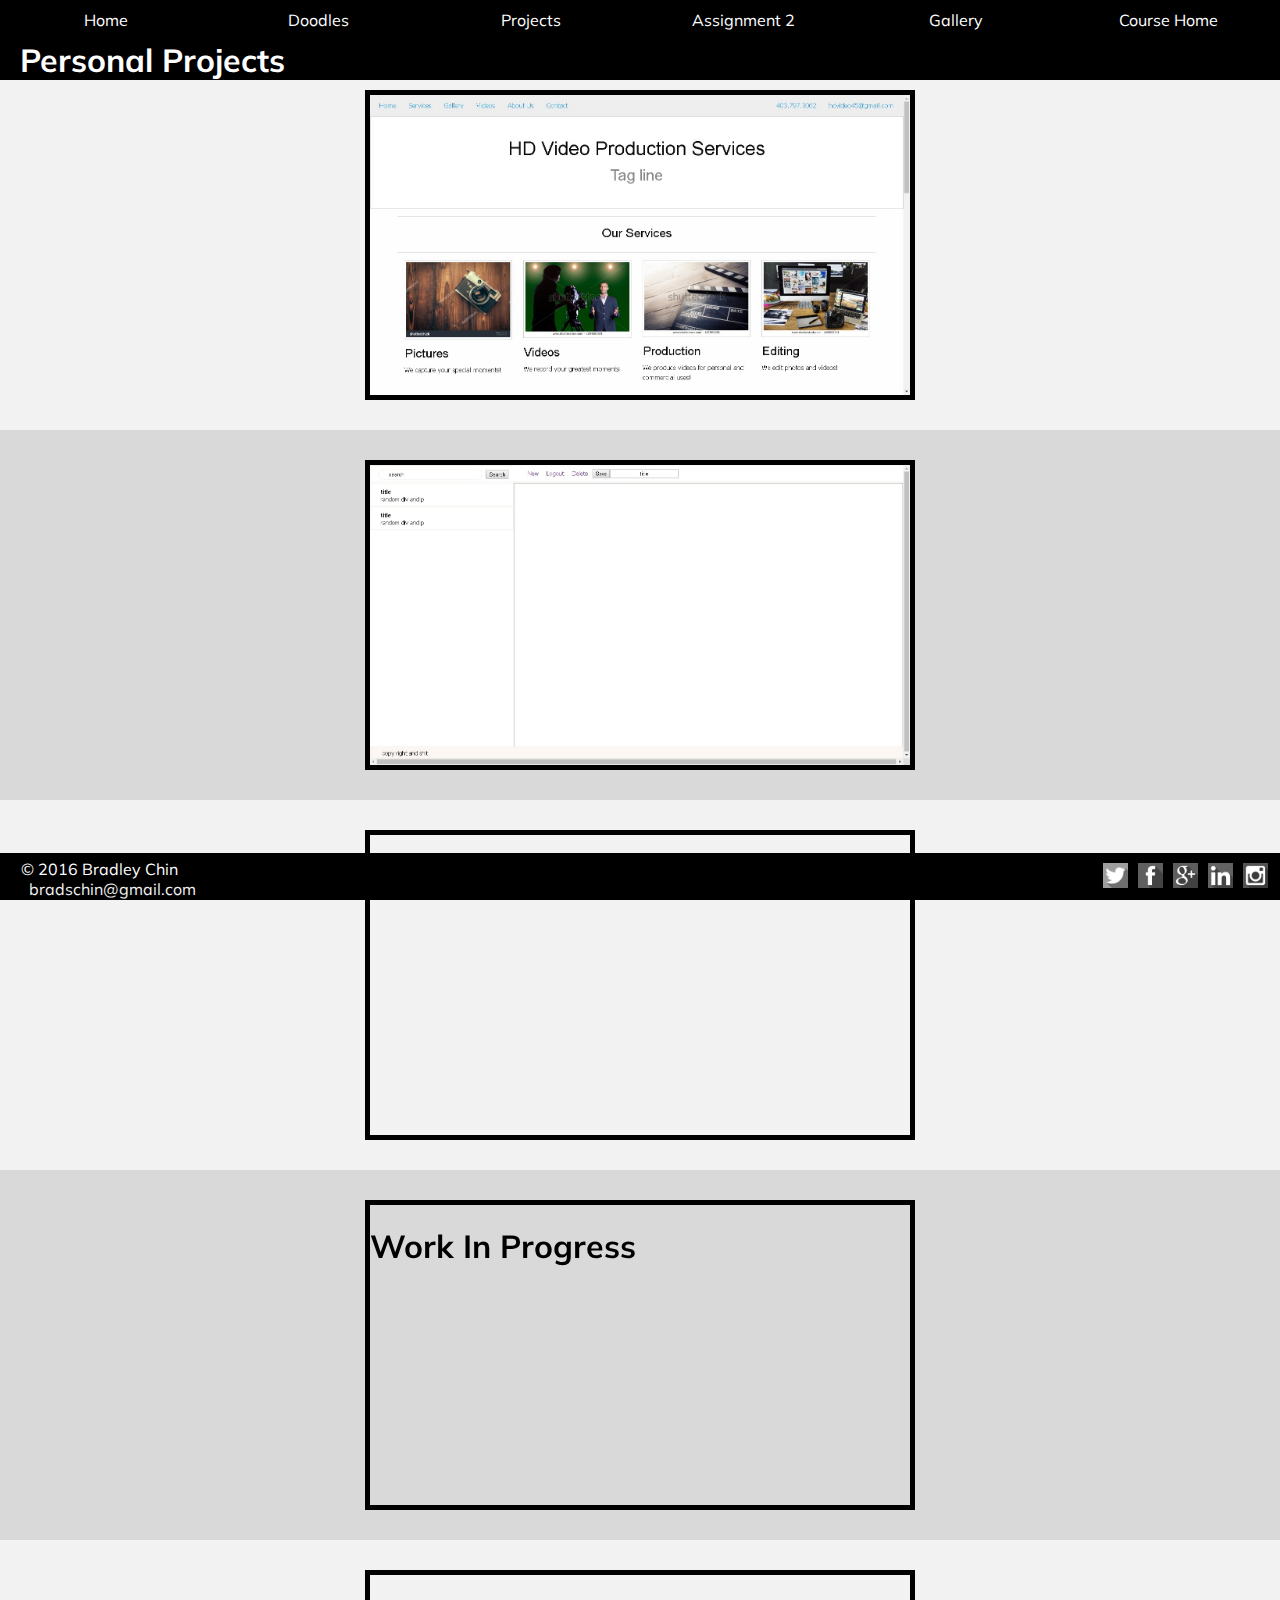
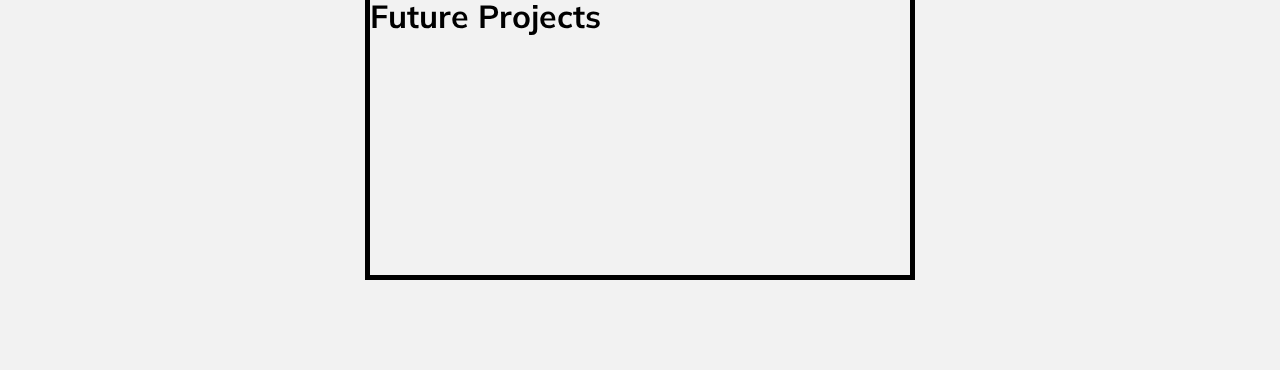
<file: personal.html>
<!DOCTYPE html>
<html lang="en">
<head>
<title>Bradley Chin's Personal Projects</title>
<meta charset="utf-8">
<meta name="viewport" content="width=device-width, initial-scale=1">
<link rel="stylesheet" href= "styles.css">
<link href="https://fonts.googleapis.com/css?family=Muli" rel="stylesheet"><!-- files for Navigation -->
<link rel="stylesheet" href="responsive-nav.css">
<link rel="stylesheet" href= "projects.css">
<script src="responsive-nav.js"></script>
</head>

<body>
<!--Header-->
<header role="banner">
<!--navigation-->
<nav role="navgation" class="nav-collapse">
	<ul>
		<li><a target="_blank" href="http://wbdv.ict.sait.ca/bchin/">Home</a></li>
		<li><a href="https://outlook.office.com/owa/">Doodles</a></li>
		<li><a target="_blank" href="http://wbdv.ict.sait.ca/bchin/assign1">Projects</a></li>
		<li><a target="_blank" href="http://wbdv.ict.sait.ca/bchin/assign2">Assignment 2</a></li>
		<li><a target="_blank" href="http://wbdv.ict.sait.ca/bchin/gallery">Gallery</a></li>
		<li><a target="_blank" href="http://www.clarissapeterson.com/saitfall2016/">Course Home</a></li>
	</ul>
</nav>
<!--Page Title-->
<h1 class="title"><a href="https://github.com/danksteezy">Personal Projects</a></h1>
</header>

<!--main content-->
<div class="wrapper">
	<div class="bodycell">
		<div class="container">
			<div class="card">
			<div class="front"><img src="screenshots/hdvideo.jpg"></div>
			<div class="back">
			<h2>HDVideoProductions</h2>
			<h3>About</h3>
			<p>Protoype website for video company using foundation framework.</p>
			<h3>Tags</h3>
			<span class="tag">Foundation</span><span class="tag">Frameworks</span>
			<h3>Source Code</h3>
			<p><a href="https://github.com/danksteezy/personal-projects/tree/master/hdvideoproductions">Click here for Github Repository</a></p>
			</div>
		</div>
		</div>
	</div>
	<div class="bodycell">
		<div class="container">
			<div class="card">
			<div class="front"><img src="screenshots/notes.jpg"></div>
			<div class="back">
			<h2>Note Taking WebApp</h2>
			<h3>About</h3>
			<p>Using Laravel to create a webapp that takes and saves notes.</p>
			<h3>Tags</h3>
			<span class="tag">Laravel</span><span class="tag">Webapp</span>
			<h3>Source Code</h3>
			<p><a href="https://github.com/danksteezy/personal-projects/tree/master/notes">Click here for Github Repository</a></p>
			</div>
		</div>
		</div>
	</div>
	<div class="bodycell">
		<div class="container">
			<div class="card">
			<div class="front"><h1>Work In Progress</h1></div>
			<div class="back">
			<h2>Wordpress Plugin</h2>
			<h3>About</h3>
			<p>Using PHP, a simple wordpress plug-in for a rotating gallery.</p>
			<h3>Tags</h3>
			<span class="tag">PHP</span><span class="tag">Wordpress</span>
			<h3>Source Code</h3>
			<p><a href="https://github.com/danksteezy/sait-projects/tree/master/quiz%202">Click here for Github Repository</a></p>
			</div>
		</div>
		</div>
	</div>
	<div class="bodycell">
		<div class="container">
			<div class="card">
			<div class="front"><h1>Work In Progress</h1></div>
			<div class="back">
			<h2>devonreedphotography</h2>
			<h3>About</h3>
			<p>Using Wordpress, creating a custom theme for a photographer.</p>
			<h3>Tags</h3>
			<span class="tag">Wordpress</span>
			<h3>Website</h3>
			<p><a href="http://www.devonreedphotography.com">Devon Reed Photography</a></p>
			</div>
		</div>
		</div>
	</div>
	<div class="bodycell">
		<div class="container">
			<div class="card">
			<div class="front"><h1>Future Projects</h1></div>
			<div class="back">
			<h2>Hackathon 2017</h2>
			<h2>vegashypnosis.ca</h2>
			</div>
		</div>
		</div>
	</div>
</div>


<!--Footer-->
<footer role="contentinfo">
<div class="left-footer">
	<p>&copy; 2016 Bradley Chin</p>
	<a href="mailto:bradschin@gmail.com">bradschin@gmail.com</a>
</div>
<!-- Social Navigation-->
<div class="right-footer">
	<ul class="social-nav">
		<li>
			<a href="https://twitter.com/bradleyschin"><img class="icon" src="icons/twittersq.png" alt="link to twitter"></a>
		</li>
		<li>
			<a href="https://www.facebook.com/bradley.chin"><img class="icon" src="icons/facebooksq.png" alt="link to facebook"></a>
		</li>
		<li>
			<a href="https://plus.google.com/112266935193619683957"><img class="icon" src="icons/googlesq.png" alt="link to google plus"></a>
		</li>
		<li>
			<a href="https://www.linkedin.com/in/bradley-chin-75542672"><img class="icon" src="icons/linkedinsq.png" alt="link to linkedin"></a>
		</li>
		<li>
			<a href="https://www.instagram.com/bradschin/"><img class="icon" src="icons/instagramsq.png" alt="link to instagram"></a>
		</li>
	</ul>
</div>
</footer>

<!--nav function-->
<script>
  var nav = responsiveNav(".nav-collapse");
</script>
</body>
</html>
</file>
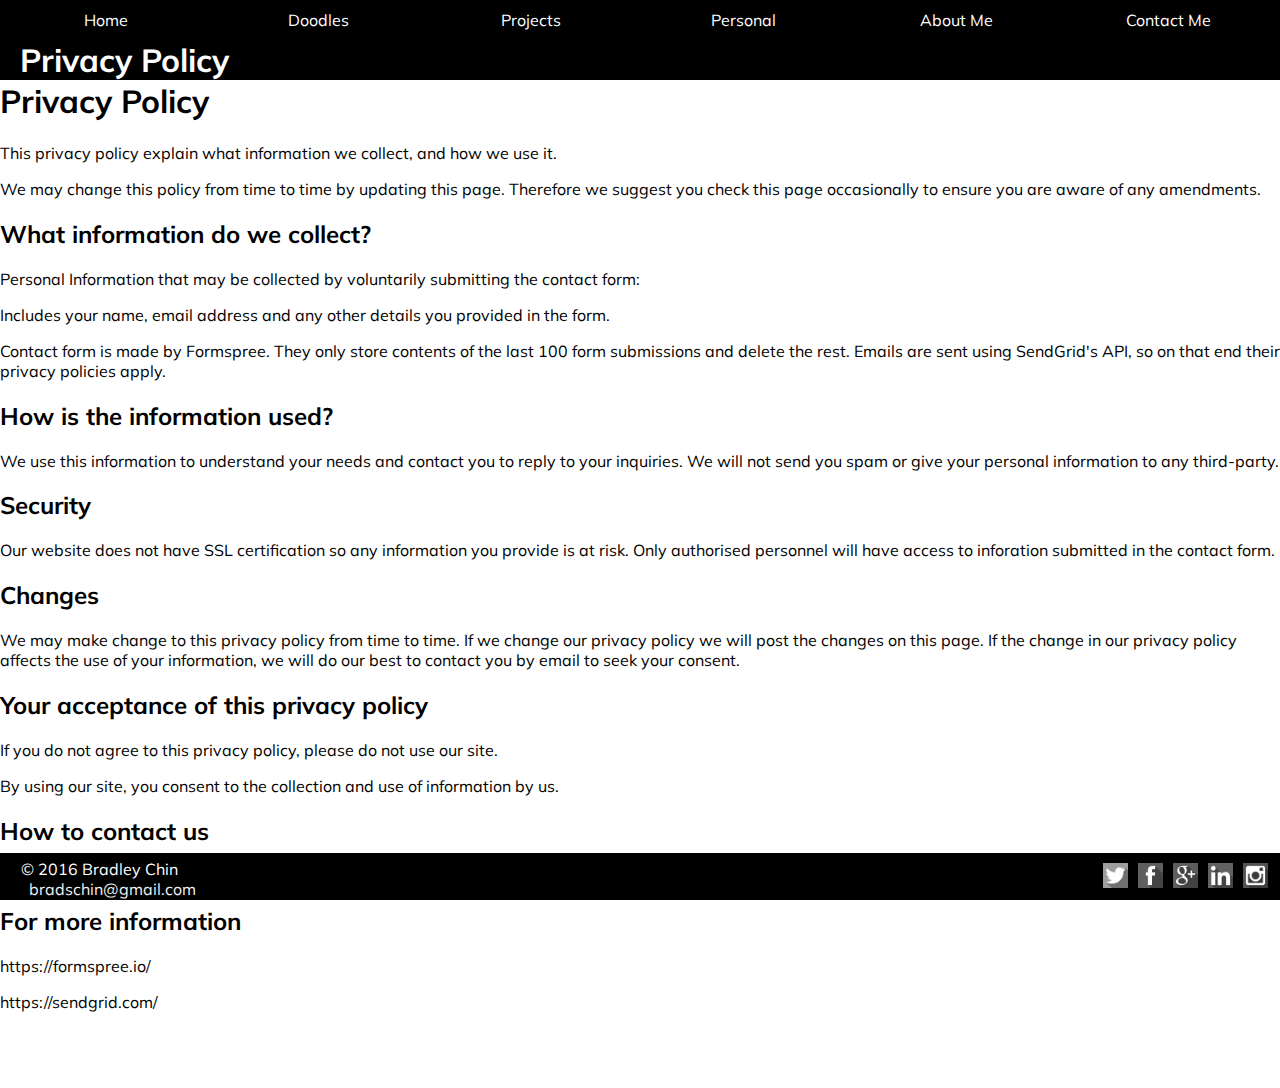
<file: privacypolicy.html>
<!DOCTYPE html>
<html lang="en">
<head>
<title>Privacy Policy</title>
<meta charset="utf-8">
<meta name="viewport" content="width=device-width, initial-scale=1">
<link rel="stylesheet" href= "styles.css">
<link href="https://fonts.googleapis.com/css?family=Muli" rel="stylesheet"><!-- files for Navigation -->
<link rel="stylesheet" href="responsive-nav.css">
<script src="responsive-nav.js"></script>
</head>

<body>
<!--Header-->
<header role="banner">
<!--navigation-->
<nav role="navgation" class="nav-collapse">
	<ul>
		<li><a href="https://bradleychin.github.io/">Home</a></li>
		<li><a href="https://bradleychin.github.io/doodles/">Doodles</a></li>
		<li><a href="https://bradleychin.github.io/projects/">Projects</a></li>
		<li><a href="https://bradleychin.github.io/personal/">Personal</a></li>
		<li><a href="https://bradleychin.github.io/about/">About Me</a></li>
		<li><a href="https://bradleychin.github.io/contact/">Contact Me</a></li>
	</ul>
</nav>
<!--Page Title-->
<h1 class="title">Privacy Policy</h1>
</header>

<!--main content-->
<div class="wrapper">
	<div class="container">
		<h1>Privacy Policy</h1>
		<p>This privacy policy explain what information we collect, and how we use it.</p>
		<p>We may change this policy from time to time by updating this page. Therefore we suggest you check this page occasionally to ensure you are aware of any amendments.</p>
    <h2>What information do we collect?</h2>
    <p>Personal Information that may be collected by voluntarily submitting the contact form:</p>
    <p>Includes your name, email address and any other details you provided in the form.</p>
		<p>Contact form is made by Formspree. They only store contents of the last 100 form submissions and delete the rest. Emails are sent using SendGrid's API, so on that end their privacy policies apply.</p>
		<h2>How is the information used?</h2>
    <p>We use this information to understand your needs and contact you to reply to your inquiries. We will not send you spam or give your personal information to any third-party.</p>
    <h2>Security</h2>
    <p>Our website does not have SSL certification so any information you provide is at risk. Only authorised personnel will have access to inforation submitted in the contact form.</p>
    <h2>Changes</h2>
    <p>We may make change to this privacy policy from time to time. If we change our privacy policy we will post the changes on this page. If the change in our privacy policy affects the use of your information, we will do our best to contact you by email to seek your consent.</p>
    <h2>Your acceptance of this privacy policy</h2>
    <p>If you do not agree to this privacy policy, please do not use our site.</p>
    <p>By using our site, you consent to the collection and use of information by us.</p>
    <h2>How to contact us</h2>
    <p>We welcome you to contact us if you have any concerns by email at bradschin@gmail.com.</p>
		<h2>For more information</h2>
		<p>https://formspree.io/</p>
		<p>https://sendgrid.com/</p>
	</div>
</div>


<!--Footer-->
<footer role="contentinfo">
<div class="left-footer">
	<p>&copy; 2016 Bradley Chin</p>
	<a href="mailto:bradschin@gmail.com">bradschin@gmail.com</a>
</div>
<!-- Social Navigation-->
<div class="right-footer">
	<ul class="social-nav">
		<li>
			<a href="https://twitter.com/bradleyschin"><img class="icon" src="icons/twittersq.png" alt="link to twitter"></a>
		</li>
		<li>
			<a href="https://www.facebook.com/bradley.chin"><img class="icon" src="icons/facebooksq.png" alt="link to facebook"></a>
		</li>
		<li>
			<a href="https://plus.google.com/112266935193619683957"><img class="icon" src="icons/googlesq.png" alt="link to google plus"></a>
		</li>
		<li>
			<a href="https://www.linkedin.com/in/bradley-chin-75542672"><img class="icon" src="icons/linkedinsq.png" alt="link to linkedin"></a>
		</li>
		<li>
			<a href="https://www.instagram.com/bradschin/"><img class="icon" src="icons/instagramsq.png" alt="link to instagram"></a>
		</li>
	</ul>
</div>
</footer>

<!--nav function-->
<script>
  var nav = responsiveNav(".nav-collapse");
</script>
</body>
</html>
</file>
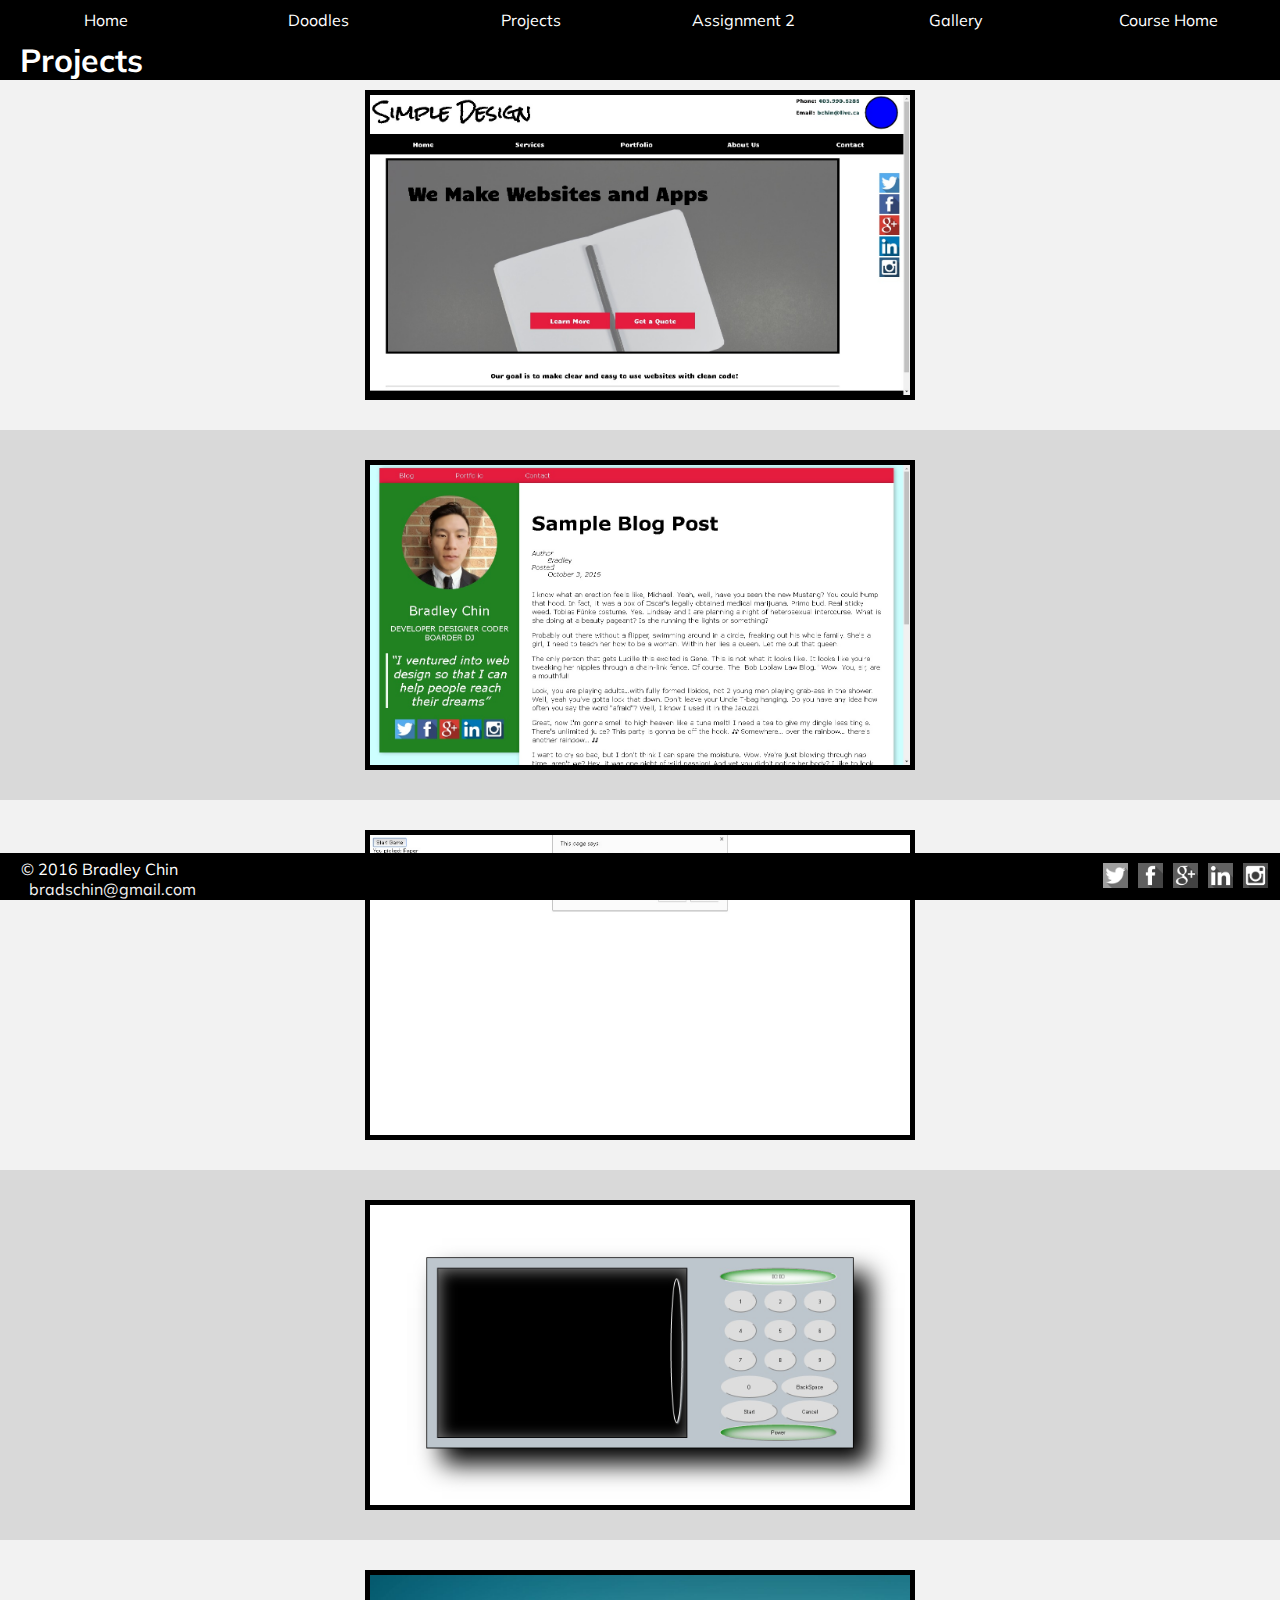
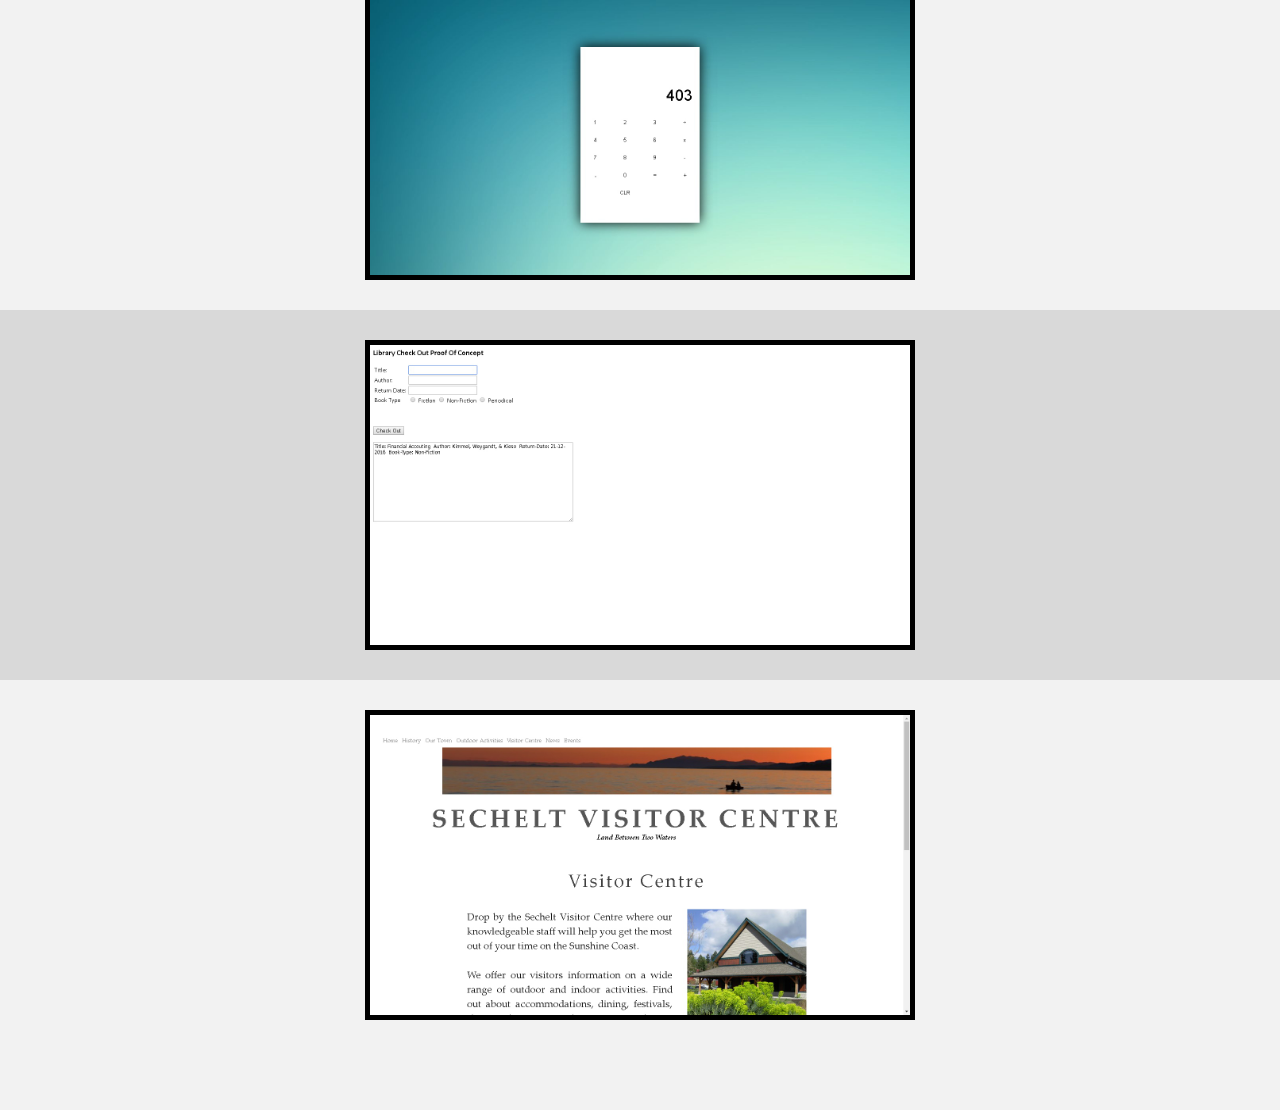
<file: projects.html>
<!DOCTYPE html>
<html lang="en">
<head>
<title>Bradley Chin's Codepen.io</title>
<meta charset="utf-8">
<meta name="viewport" content="width=device-width, initial-scale=1">
<link rel="stylesheet" href= "styles.css">
<link href="https://fonts.googleapis.com/css?family=Muli" rel="stylesheet"><!-- files for Navigation -->
<link rel="stylesheet" href="responsive-nav.css">
<link rel="stylesheet" href= "projects.css">
<script src="responsive-nav.js"></script>
</head>

<body>
<!--Header-->
<header role="banner">
<!--navigation-->
<nav role="navgation" class="nav-collapse">
	<ul>
		<li><a target="_blank" href="http://wbdv.ict.sait.ca/bchin/">Home</a></li>
		<li><a href="https://outlook.office.com/owa/">Doodles</a></li>
		<li><a target="_blank" href="http://wbdv.ict.sait.ca/bchin/assign1">Projects</a></li>
		<li><a target="_blank" href="http://wbdv.ict.sait.ca/bchin/assign2">Assignment 2</a></li>
		<li><a target="_blank" href="http://wbdv.ict.sait.ca/bchin/gallery">Gallery</a></li>
		<li><a target="_blank" href="http://www.clarissapeterson.com/saitfall2016/">Course Home</a></li>
	</ul>
</nav>
<!--Page Title-->
<h1 class="title"><a href="https://github.com/danksteezy">Projects</a></h1>
</header>

<!--main content-->
<div class="wrapper">
	<div class="bodycell">
		<div class="container">
			<div class="card">
			<div class="front"><img src="screenshots/cpnt260.jpeg"></div>
			<div class="back">
			<h2>CPNT 260 Final Assignment</h2>
			<h3>About</h3>
			<p>Website porfolio for CPNT 260 Course. Using html and CSS.</p>
			<h3>Tags</h3>
			<span class="tag">CSS3</span><span class="tag">HTML</span>
			<h3>Source Code</h3>
			<p><a href="https://github.com/danksteezy/sait-projects/tree/master/CPNT%20260%20Final%20Assignment">Click here for Github Repository</a></p>
			</div>
		</div>
		</div>
	</div>
	<div class="bodycell">
		<div class="container">
			<div class="card">
			<div class="front"><img src="screenshots/sass.jpg"></div>
			<div class="back">
			<h2>SASS Project</h2>
			<h3>About</h3>
			<p>Website blog that used SASS to compile the CSS.</p>
			<h3>Tags</h3>
			<span class="tag">CSS3</span><span class="tag">SASS</span>
			<h3>Source Code</h3>
			<p><a href="https://github.com/danksteezy/personal-page">Click here for Github Repository</a></p>
			</div>
		</div>
		</div>
	</div>
	<div class="bodycell">
		<div class="container">
			<div class="card">
			<div class="front"><img src="screenshots/rpsd.jpg"></div>
			<div class="back">
			<h2>Javascript Simple Game</h2>
			<h3>About</h3>
			<p>Using javascript, created a simple game. Rock-Paper-Scissors-Dynamite.</p>
			<h3>Tags</h3>
			<span class="tag">Javascript</span>
			<h3>Source Code</h3>
			<p><a href="https://github.com/danksteezy/sait-projects/tree/master/quiz%202">Click here for Github Repository</a></p>
			</div>
		</div>
		</div>
	</div>
	<div class="bodycell">
		<div class="container">
			<div class="card">
			<div class="front"><img src="screenshots/microwave.jpg"></div>
			<div class="back">
			<h2>Javascript Microwave</h2>
			<h3>About</h3>
			<p>As a group, created a microwave using javascript.</p>
			<h3>Tags</h3>
			<span class="tag">Javascript</span>
			<h3>Source Code</h3>
			<p><a href="https://bitbucket.org/rmlurnz/js-assignment-2/src/bbdf01d084769a1c706b209a2606691bee4bc17f/Microwave/?at=master">Click here for Bitbucket Repository</a></p>
			</div>
		</div>
		</div>
	</div>
	<div class="bodycell">
		<div class="container">
			<div class="card">
			<div class="front"><img src="screenshots/calculator.jpg"></div>
			<div class="back">
			<h2>Javascript Calculator</h2>
			<h3>About</h3>
			<p>As a group, created a calculator using javascript.</p>
			<h3>Tags</h3>
			<span class="tag">Javascript</span>
			<h3>Source Code</h3>
			<p><a href="https://bitbucket.org/rmlurnz/js-assignment-2/src/bbdf01d084769a1c706b209a2606691bee4bc17f/Calculator/?at=master">Click here for Bitbucket Repository</a></p>
			</div>
		</div>
		</div>
	</div>
	<div class="bodycell">
		<div class="container">
			<div class="card">
			<div class="front"><img src="screenshots/library.jpg"></div>
			<div class="back">
			<h2>Javascript Library Checkout</h2>
			<h3>About</h3>
			<p>Using javascript, created a site that checked out books entered using a form.</p>
			<h3>Tags</h3>
			<span class="tag">Javascript</span>
			<h3>Source Code</h3>
			<p><a href="https://github.com/danksteezy/sait-projects/tree/master/final">Click here for Github Repository</a></p>
			</div>
		</div>
		</div>
	</div>
	<div class="bodycell">
		<div class="container">
			<div class="card">
			<div class="front"><img src="screenshots/wordpress.jpg"></div>
			<div class="back">
			<h2>Custom Wordpress Theme</h2>
			<h3>About</h3>
			<p>Customized naked wordpress theme.</p>
			<h3>Tags</h3>
			<span class="tag">Wordpress</span>
			<h3>Live Site</h3>
			<p><a href="http://104.154.59.33/sechelt/">Click here to check out the site</a></p>
			</div>
		</div>
		</div>
	</div>
</div>


<!--Footer-->
<footer role="contentinfo">
<div class="left-footer">
	<p>&copy; 2016 Bradley Chin</p>
	<a href="mailto:bradschin@gmail.com">bradschin@gmail.com</a>
</div>
<!-- Social Navigation-->
<div class="right-footer">
	<ul class="social-nav">
		<li>
			<a href="https://twitter.com/bradleyschin"><img class="icon" src="icons/twittersq.png" alt="link to twitter"></a>
		</li>
		<li>
			<a href="https://www.facebook.com/bradley.chin"><img class="icon" src="icons/facebooksq.png" alt="link to facebook"></a>
		</li>
		<li>
			<a href="https://plus.google.com/112266935193619683957"><img class="icon" src="icons/googlesq.png" alt="link to google plus"></a>
		</li>
		<li>
			<a href="https://www.linkedin.com/in/bradley-chin-75542672"><img class="icon" src="icons/linkedinsq.png" alt="link to linkedin"></a>
		</li>
		<li>
			<a href="https://www.instagram.com/bradschin/"><img class="icon" src="icons/instagramsq.png" alt="link to instagram"></a>
		</li>
	</ul>
</div>
</footer>

<!--nav function-->
<script>
  var nav = responsiveNav(".nav-collapse");
</script>
</body>
</html>
</file>
<file: styles.css>
*, *:before, *:after {
 box-sizing: border-box; }

img { max-width: 100%; }

body{ font-size: 100%; margin: 0; padding: 0;font-family: 'Muli', sans-serif;}

/*Header */
header { width: 100%; background-color: black;}

/*title*/
.title {
	width:100%;
	margin:0;  padding-left: 20px;
	color: white; background-color: black;
}
/*wrapper*/
.wrapper {
  padding-top: 60px;
  padding-bottom: 60px;
}
/*Footer*/
footer {
	width: 100%;
	border:1px solid black;
	background-color: black;
	color: white;
	padding-left: 20px;
}
footer p {
  margin: 0;
  margin-top: 5px;
}
footer a {
  color: hsl(0, 0%, 95%);
  text-decoration: none;
  margin-left: 8px;
}
footer a:hover {
  color: crimson;
}

/*Positioning of Header Container and Footer*/
header { position: fixed; top:0; z-index: 3;}

footer{ position: fixed; bottom: 0; left: 0; z-index: 3;}

/*Navigation - refer to responsive-nav.css*/

/*Social Navigation*/
.icon {
  max-height: 25px;
}
.social-nav {
  margin-right: 10px;
  margin-top: 8px;
  position: relative;
	display: block;
  list-style: none;
}
.social-nav li {
 	display: block;
  	list-style: none;
   	float: left;
  	margin: 0;
    padding: 1px;
}
.icon {
	-webkit-filter: grayscale(1);
	cursor: pointer;
	transition: all 0.5s ease;
}
.icon:hover{
	-webkit-filter: grayscale(0);
  transform: scale(1.2,1.2);
}

/*footer*/
.left-footer {
  float: left;
}
.right-footer {
  float: right;
}
</file>
<file: index.css>
body {
    background: hsl(0, 0%, 95%);
    font-family: 'Muli', sans-serif;
}

.container {
  text-align: center;
  font-family: 'Muli', sans-serif;

}

.container h1 {
  color: crimson;
  font-size: 6.2em;
  margin: 0;
  padding-top: 40px;
}

.container h2 {
  color: deeppink;
  font-size: 4.4em;
  margin: 0;
}

.container h3 {
  color: mediumorchid;
  font-size: 1.72em;
  margin: 0;
}

.container h4 {
  color: skyblue;
  font-size: 1.0156em;
  margin: 0;
}

@media only screen and (min-width: 600px) {
  .container {
    font-size: 120%;
  }
}
@media only screen and (min-width: 960px) {
  .container {
    font-size: 150%;
  }
}
.container h1:hover, h2:hover, h3:hover, h4:hover {
  transform: rotateY(180deg);
}
.container h1 {
  animation: flippingshit 2s linear;
}
@keyframes flippingshit{
	from{
		transform: rotateY(0deg);
	}
	to{
		transform: rotateY(360deg);
	}
}
</file>
<file: responsive-nav.css>
/*! responsive-nav.js 1.0.39 by @viljamis */
/*Navigation basic function*/

.nav-collapse ul {
  margin: 0;
  padding: 0;
  width: 100%;
  display: block;
  list-style: none;
}

.nav-collapse li {
  width: 100%;
  display: block;
}

.js .nav-collapse {
  clip: rect(0 0 0 0);
  max-height: 0;
  position: absolute;
  display: block;
  overflow: hidden;
  zoom: 1;
}

.nav-collapse.opened {
  max-height: 9999px;
}

.nav-toggle {
  -webkit-tap-highlight-color: rgba(0,0,0,0);
  -webkit-touch-callout: none;
  -webkit-user-select: none;
  -moz-user-select: none;
  -ms-user-select: none;
  -o-user-select: none;
  user-select: none;
}

@media screen and (min-width: 55em) {
  .js .nav-collapse {
    position: relative;
  }
  .js .nav-collapse.closed {
    max-height: none;
  }
  .nav-toggle {
    display: none;
  }
}

/*Navigation styling*/
.nav-collapse ul {
  text-align: center;
  overflow: hidden;
  background-color: black;
}
.nav-collapse li {
  padding: 5px;
}

.nav-collapse li a {
  display: block;
  text-decoration: none;
  color: white;
  font-size: 1em;
  padding: 5px;
}

.nav-collapse li a:hover {
  color: black;
  font-size: 1.1em;
  background-color: white;
}

.nav-toggle {
  text-decoration: none;
  font-size: 1.1em;
  padding-left: 20px;
  margin: 0px;
  color: white;
  

}

@media only screen and (min-width: 55em) {
  .nav-collapse li {
  width: 16.6%;
  float: left;
  }
}
</file>
<file: about/about.css>
body {
    background: hsl(0, 0%, 95%);
    font-family: 'Muli', sans-serif;
}
.bodycell:nth-child(odd) {
  background: hsl(0, 0%, 95%);
}
.bodycell:nth-child(even) {
  background: hsl(0, 0%, 85%);
}
.wrapper {
  background: hsl(0, 0%, 95%);
}
.bodycell {
  padding-top: 20px;
  padding-bottom: 20px;
  line-height: 1.4;
  padding-left: 10%;
  padding-right: 10%;
}
.bodycell span {
  color: #2d77d8;
  font-size: 150%;
}
.bodycell input {
  border: none;
  color: crimson;
  text-align: center;
  text-decoration: none;
  display: inline-block;
  background: hsl(0, 0%, 95%);
  font-size: 1.5em;
}
.bodycell input:hover {
  background: black;
  color: skyblue;
}
.bodycell h1 {
  color: deeppink;
}
.bodycell h3, h4 {
  color: mediumorchid;
}
#question {
  font-size: 0.6em;
}
@media only screen and (min-width: 27.5em) {
  #question {
    font-size: 1em;
  }
}
@media only screen and (min-width: 55em) {
  .wrapper {
    padding-top: 80px;
  }
  .bodycell {
    padding-right: 18%;
    padding-left: 18%;
  }
  .bodycell p {
    font-size: 1.5em;
  }
  .bodycell h1, h3 {

    font-size: 3.4em;
  }
  .bodycell h4 {
    font-size: 2.4em;
  }
  #question {
    font-size: 1.5em;
  }
  .bodycell input {
    font-size: 3.4em;
  }
}
@media only screen and (min-width: 74em) {
  .bodycell {
    padding-right: 25%;
    padding-left: 25%;
  }
  .bodycell p {
    font-size: 1.5em;
  }
  .bodycell h1, h3 {
    font-size: 4em;
  }
  .bodycell h4 {
    font-size: 3.4em;
  }
  #question {
    font-size: 1.8em;
  }
  .bodycell input {
    font-size: 4em;
  }
}
</file>
<file: contact/contact.css>
.wrapper{
  position: relative;
  top: 50%;
  perspective: 800px;
  perspective-origin: 50% 100px;
  text-align: center;
  transform-style: preserve-3d;
  margin: 0 0;
}
#wrap {
  padding-top: 100px;
  text-align: center;
  transform-style: preserve-3d;
  margin: 0 auto;
  height: 200px;
  transform-origin: 0 bottom;
}
#cube {
	position: relative;
	width: 200px;
	transform-style: preserve-3d;
  margin: 0 auto;
}
#cube.rotatex{
  animation: rotationx 20s infinite linear;
}
#cube.rotatex.pause{
  animation-play-state: paused;
}
#wrap.rotatey{
  animation: rotationy 20s infinite linear;
}
#wrap.rotatey.pause{
  animation-play-state: paused;
}

#cube div{
  height: 200px;
  width: 200px;
  border: 1px solid red;
  position: absolute;
  background-color: grey;
  opacity: 0.9;
}
.back {
	transform: translateZ(-100px) rotateX(180deg);
}
.right {
	transform: rotateY(-270deg) translateX(100px);
	transform-origin: top right;
}
.left {
	transform: rotateY(270deg) translateX(-100px);
	transform-origin: center left;
}
.top {
	transform: rotateX(-270deg) translateY(-100px);
	transform-origin: top center;
}
.bottom {
	transform: rotateX(-90deg) translateY(100px);
	transform-origin: bottom center;
}
.front {
	transform: translateZ(100px);
}

@keyframes rotationx{
	from {
		transform: rotateY(0deg);
	}
	to{
		transform: rotateY(360deg);
	}
}
@keyframes rotationy{
	from {
		transform: rotateX(0deg);
	}
	to{
		transform: rotateX(360deg);
	}
}
.boxicon:hover {
  transform: scale(1.3,1.3);
}
.container {
  width: 150px;
  margin-left: 5%;
  text-align: center;
}
button {
  background-color: #4CAF50; /* Green */
  border: none;
  color: white;
  padding: 15px 32px;
  text-align: center;
  text-decoration: none;
  display: inline-block;
  font-size: 16px;
}
.container h3 {
  color: mediumorchid;
}
#page-1.hide {
  display: none;
}
#page-2.hide {
  display: none;
}
#page-2 {
  padding-top: 100px;
  padding-bottom: 100px;
  height: 100%;
  line-height: 1.4;
  padding-left: 10%;
  padding-right: 10%;
  background: hsl(0, 0%, 95%);
}
#page-2 textarea {
  width: 90%;
  height: 100px;
}
#page-2 label {
  font-weight: bold;
  color: crimson;
}
#page-2 p {
  color: #e67e22;
  font-size: 1.2em;
}
@media only screen and (min-width: 55em) {
  #page-2 {
    padding-left: 20%;
    padding-right: 20%;
  }
}
@media only screen and (min-width: 75em) {
  #page-2 {
    padding-left: 30%;
    padding-right: 30%;
  }
}
#hide2, #hide{
  background-color: #2c3e50;
  position: absolute;
  bottom: 60px;
  right: 10px;
}
@media only screen and (max-width: 30em) {
  .container {
    position: absolute;
    bottom: 60px;
    left: 10px;
  }
}
</file>
<file: doodles/doodles.css>
.bodycell:nth-child(odd) {
  background: hsl(0, 0%, 95%);
}
.bodycell:nth-child(even) {
  background: hsl(0, 0%, 85%);
}
.wrapper {
  background: hsl(0, 0%, 95%);
}
.bodycell {
  padding: 30px 20%;
}
.tag {
  border: solid 2px black;
  border-radius: 3px;
  background: grey;
  color: white;
  padding: 1px;
  margin: 1px;
}
.title a{
  color: white;
  text-decoration: none;
}
</file>
<file: projects/projects.css>
.bodycell:nth-child(odd) {
  background: hsl(0, 0%, 95%);
}
.bodycell:nth-child(even) {
  background: hsl(0, 0%, 85%);
}
.wrapper {
  background: hsl(0, 0%, 95%);
}
.bodycell {
  padding-top: 30px;
  padding-bottom: 30px;
}

.tag {
  border: solid 2px black;
  border-radius: 3px;
  background: grey;
  color: white;
  padding: 1px;
  margin: 1px;
}
.title a{
  color: white;
  text-decoration: none;
}
.header {

}
.container {
  width: 550px;
  height: 310px;
  margin: auto;
  position: relative;
  z-index: 2;
  perspective: 800px;
}
@media only screen and (max-width: 600px) {
  .container {
    width: 320px;
  }
}
.card {
  width: 100%;
  height: 100%;
  transform-style: preserve-3d;
  transition: transform 1s;
  border: thick black solid;
}
.card img {
  width: 550px;
  height: 300px;
}
.card div {
  margin: 0;
  display: block;
  position: absolute;
  width: 100%;
  height: 100%;
  backface-visibility: hidden;
}
.card .front {

}
.card .back {
  background: #8e44ad;
  transform: rotateY( 180deg );
  color: white;
}
.card:hover {
  transform: rotateY( 180deg );
}
.back h2 {
  padding-top: 10px;
  font-size: 2em;
  padding-left: 10px;
  background-color: #3498db;
}
.back p, h3 {
  margin: 8px;
}
.back span {
  margin-left: 10px;
}
.back a {
  text-decoration: none;
  font-weight: bold;
  color: #2ecc71;
}
</file>
<file: doodles.css>
.bodycell:nth-child(odd) {
  background: hsl(0, 0%, 95%);
}
.bodycell:nth-child(even) {
  background: hsl(0, 0%, 85%);
}
.wrapper {
  background: hsl(0, 0%, 95%);
}
.bodycell {
  padding: 30px 20%;
}
.tag {
  border: solid 2px black;
  border-radius: 3px;
  background: grey;
  color: white;
  padding: 1px;
  margin: 1px;
}
.title a{
  color: white;
  text-decoration: none;
}
</file>
<file: projects.css>
.bodycell:nth-child(odd) {
  background: hsl(0, 0%, 95%);
}
.bodycell:nth-child(even) {
  background: hsl(0, 0%, 85%);
}
.wrapper {
  background: hsl(0, 0%, 95%);
}
.bodycell {
  padding: 30px 20%;
}
.tag {
  border: solid 2px black;
  border-radius: 3px;
  background: grey;
  color: white;
  padding: 1px;
  margin: 1px;
}
.title a{
  color: white;
  text-decoration: none;
}
.header {

}
.container {
  width: 550px;
  height: 310px;
  margin: auto;
  position: relative;
  z-index: 2;
  perspective: 800px;
}
.card {
  width: 100%;
  height: 100%;
  transform-style: preserve-3d;
  transition: transform 1s;
  border: thick black solid;
}
.card img {
  width: 550px;
  height: 300px;
}
.card div {
  margin: 0;
  display: block;
  position: absolute;
  width: 100%;
  height: 100%;
  backface-visibility: hidden;
}
.card .front {

}
.card .back {
  background: #8e44ad;
  transform: rotateY( 180deg );
  color: white;
}
.card:hover {
  transform: rotateY( 180deg );
}
.back h2 {
  padding-top: 10px;
  font-size: 2em;
  padding-left: 10px;
  background-color: #3498db;
}
.back p, h3 {
  margin: 8px;
}
.back span {
  margin-left: 10px;
}
.back a {
  text-decoration: none;
  font-weight: bold;
  color: #2ecc71;
}
</file>
